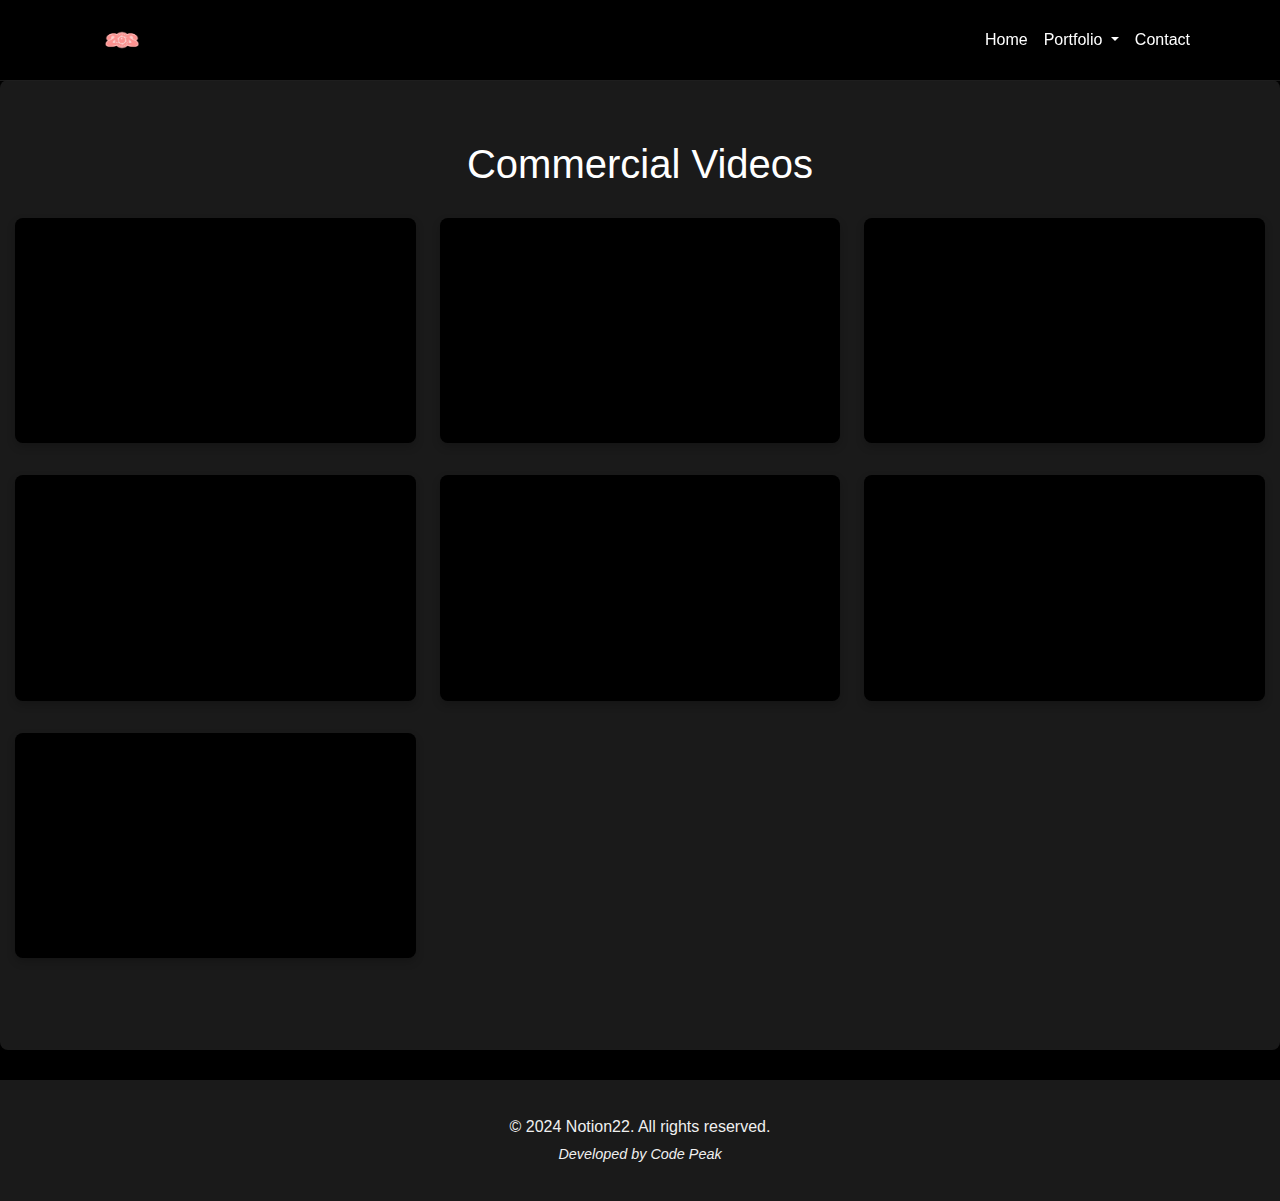
<file: commercial.html>
<!DOCTYPE html>
<html lang="en">
<head>
    <meta charset="UTF-8">
    <meta name="viewport" content="width=device-width, initial-scale=1.0">
    <title>Commercial Videos</title>
    <link href="https://cdn.jsdelivr.net/npm/bootstrap@5.3.0/dist/css/bootstrap.min.css" rel="stylesheet">
    <link href="https://cdnjs.cloudflare.com/ajax/libs/font-awesome/6.0.0-beta3/css/all.min.css" rel="stylesheet">
    <link rel="stylesheet" href="./assets/css/withVidoes.css">
    <link rel="stylesheet" href="./assets/css/protofolio.css">
</head>
<body>
    <!-- Navbar -->
     
<nav class="navbar navbar-expand-lg navbar-dark">
    <div class="container">
        <a class="navbar-brand" href="./index.html">
            <img src="./assets/imgs/Image__16_-removebg-preview.png" alt="Brand Logo" class="logo">
        </a>
        <button class="navbar-toggler" type="button" data-bs-toggle="collapse" data-bs-target="#navbarNav" aria-controls="navbarNav" aria-expanded="false" aria-label="Toggle navigation">
            <span class="navbar-toggler-icon"></span>
        </button>
        <div class="collapse navbar-collapse" id="navbarNav">
            <ul class="navbar-nav ms-auto">
                <li class="nav-item">
                    <a class="nav-link" href="./index.html">Home</a>
                </li>
                <!-- Portfolio Dropdown -->
                <li class="nav-item dropdown">
                    <a class="nav-link dropdown-toggle" href="#" id="portfolioDropdown" role="button" data-bs-toggle="dropdown" aria-expanded="false">
                        Portfolio
                    </a>
                    <ul class="dropdown-menu" aria-labelledby="portfolioDropdown">
                        <li><a class="dropdown-item" href="./commercial.html">Commercial</a></li>
                        <li><a class="dropdown-item" href="./events.html">Events</a></li>
                        <li><a class="dropdown-item" href="./interviews.html">Interviews</a></li>
                        <li><a class="dropdown-item" href="./lifestle.html">Lifestle</a></li>
                        <li><a class="dropdown-item" href="./player.html">Player</a></li>
                        <li><a class="dropdown-item" href="./tournaments.html">Tournaments</a></li>
                        <li><a class="dropdown-item" href="./tours.html">Tours</a></li>
                        <li><a class="dropdown-item" href="./trailors.html">Trailors</a></li>
                    </ul>
                </li>
                <li class="nav-item">
                    <a class="nav-link" href="./contact.html">Contact</a>
                </li>
            </ul>
        </div>
    </div>
</nav>

    <!-- Commercial Section -->
    <section id="portfolio" class="portfolio">
        <h2 class="section-title a">Commercial Videos</h2>
        <div class="container1">
            <div class="row">
                <div class="col-md-4 portfolio-item">
                    <div class="responsive-iframe">
                        <iframe src="https://drive.google.com/file/d/1Ci6659cjeqsn2aIJlR-iZpNcaQkZt2Td/preview" allowfullscreen></iframe>
                    </div>
                </div>
                <div class="col-md-4 portfolio-item">
                    <div class="responsive-iframe">
                        <iframe src="https://drive.google.com/file/d/1KNfnFH31bwnjLiKF9B8pkea3zg-vW133/preview" frameborder="0" allow="autoplay; fullscreen; picture-in-picture" allowfullscreen></iframe>
                    </div>
                </div>
                <div class="col-md-4 portfolio-item">
                    <div class="responsive-iframe">
                        <iframe src="https://drive.google.com/file/d/14RBmMHaiVrlFuW3FH1dVLyZ0xSs-JPlb/preview" frameborder="0" allow="autoplay; fullscreen; picture-in-picture" allowfullscreen></iframe>
                    </div>
                </div>
                <div class="col-md-4 portfolio-item">
                    <div class="responsive-iframe">
                        <iframe src="https://drive.google.com/file/d/1yuTfjqbkPCmgxcwR56x83HoWOrtwr_2K/preview" frameborder="0" allow="autoplay; fullscreen; picture-in-picture" allowfullscreen></iframe>
                    </div>
                </div>
                <div class="col-md-4 portfolio-item">
                    <div class="responsive-iframe">
                        <iframe src="https://drive.google.com/file/d/1GK-IUHbr3cSz2vw5vdQx3sFRSRLtXF5G/preview" frameborder="0" allow="autoplay; fullscreen; picture-in-picture" allowfullscreen></iframe>
                    </div>
                </div>
                <div class="col-md-4 portfolio-item">
                    <div class="responsive-iframe">
                        <iframe src="https://drive.google.com/file/d/1mxBL8owQ5vi6OQjDoRdFAN7CnIxFLBRR/preview" frameborder="0" allow="autoplay; fullscreen; picture-in-picture" allowfullscreen></iframe>
                    </div>
                </div>
                <div class="col-md-4 portfolio-item">
                    <div class="responsive-iframe">
                        <iframe src="https://drive.google.com/file/d/1byd2df8buBGjHtgYbUWjkyG2OvosZTmK/preview" frameborder="0" allow="autoplay; fullscreen; picture-in-picture" allowfullscreen></iframe>
                    </div>
                </div>
            </div>
            
        </div>
    </section>
    
    <!-- Footer -->
    <footer>
        <p>&copy; 2024 Notion22. All rights reserved.</p>
            <p class="developer-name">Developed by Code Peak</p>
    </footer>
    
    

    <!-- Scripts -->
    <script src="https://cdn.jsdelivr.net/npm/@popperjs/core@2.11.6/dist/umd/popper.min.js"></script>
    <script src="https://cdn.jsdelivr.net/npm/bootstrap@5.3.0/dist/js/bootstrap.bundle.min.js"></script>
</body>
</html>
</file>
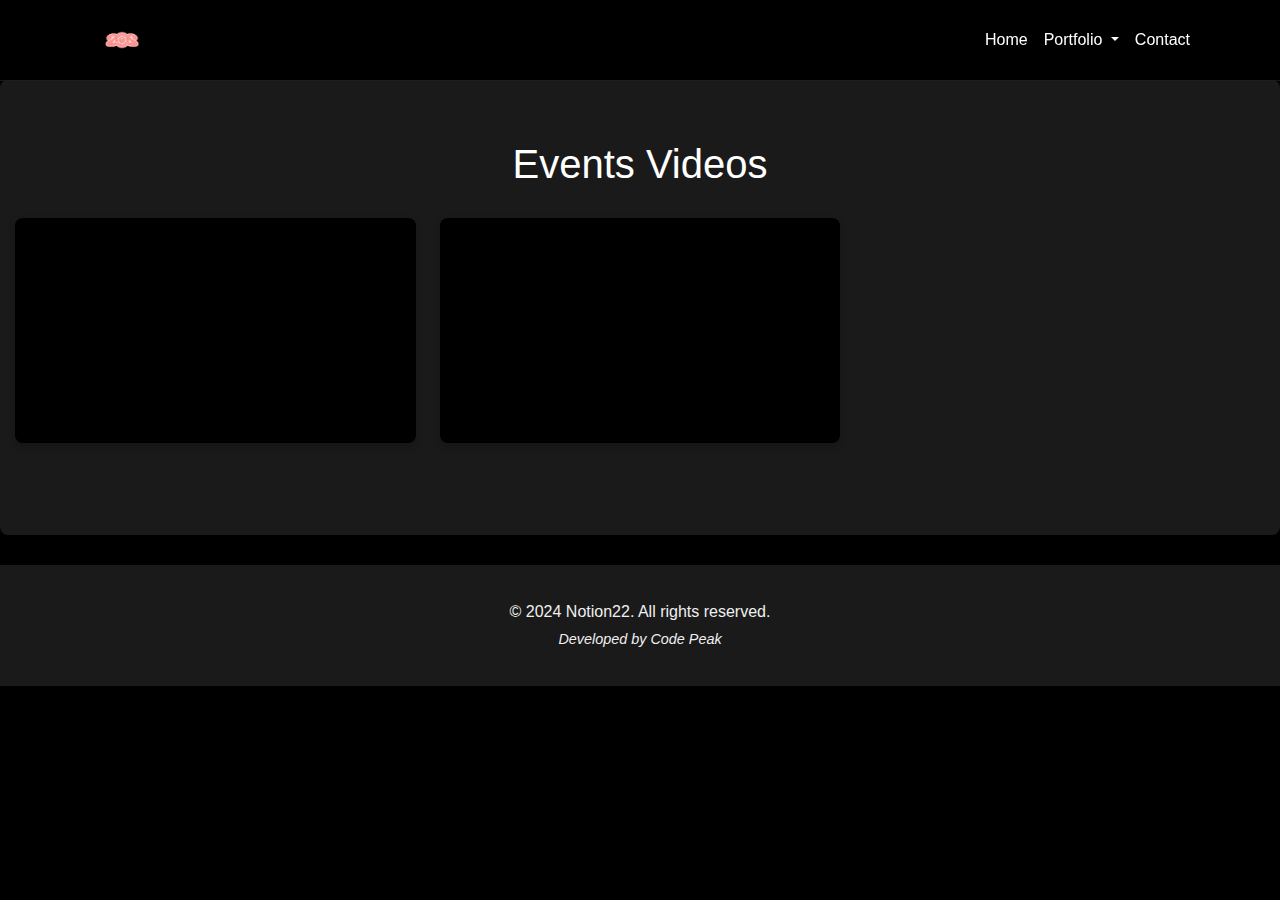
<file: events.html>
<!DOCTYPE html>
<html lang="en">
<head>
    <meta charset="UTF-8">
    <meta name="viewport" content="width=device-width, initial-scale=1.0">
    <title>Commercial Videos</title>
    <link href="https://cdn.jsdelivr.net/npm/bootstrap@5.3.0/dist/css/bootstrap.min.css" rel="stylesheet">
    <link href="https://cdnjs.cloudflare.com/ajax/libs/font-awesome/6.0.0-beta3/css/all.min.css" rel="stylesheet">
    <link rel="stylesheet" href="./assets/css/withVidoes.css">
    <link rel="stylesheet" href="./assets/css/protofolio.css">
</head>
<body>
    <!-- Navbar -->
     
<nav class="navbar navbar-expand-lg navbar-dark">
    <div class="container">
        <a class="navbar-brand" href="./index.html">
            <img src="./assets/imgs/Image__16_-removebg-preview.png" alt="Brand Logo" class="logo">
        </a>
        <button class="navbar-toggler" type="button" data-bs-toggle="collapse" data-bs-target="#navbarNav" aria-controls="navbarNav" aria-expanded="false" aria-label="Toggle navigation">
            <span class="navbar-toggler-icon"></span>
        </button>
        <div class="collapse navbar-collapse" id="navbarNav">
            <ul class="navbar-nav ms-auto">
                <li class="nav-item">
                    <a class="nav-link" href="./index.html">Home</a>
                </li>
                <!-- Portfolio Dropdown -->
                <li class="nav-item dropdown">
                    <a class="nav-link dropdown-toggle" href="#" id="portfolioDropdown" role="button" data-bs-toggle="dropdown" aria-expanded="false">
                        Portfolio
                    </a>
                    <ul class="dropdown-menu" aria-labelledby="portfolioDropdown">
                        <li><a class="dropdown-item" href="./commercial.html">Commercial</a></li>
                        <li><a class="dropdown-item" href="./events.html">Events</a></li>
                        <li><a class="dropdown-item" href="./interviews.html">Interviews</a></li>
                        <li><a class="dropdown-item" href="./lifestle.html">Lifestle</a></li>
                        <li><a class="dropdown-item" href="./player.html">Player</a></li>
                        <li><a class="dropdown-item" href="./tournaments.html">Tournaments</a></li>
                        <li><a class="dropdown-item" href="./tours.html">Tours</a></li>
                        <li><a class="dropdown-item" href="./trailors.html">Trailors</a></li>
                    </ul>
                </li>
                <li class="nav-item">
                    <a class="nav-link" href="./contact.html">Contact</a>
                </li>
            </ul>
        </div>
    </div>
</nav>

    <!-- Commercial Section -->
    <section id="portfolio" class="portfolio">
        <h2 class="section-title a">Events Videos</h2>
        <div class="container1">
            <div class="row">
                <div class="col-md-4 portfolio-item">
                    <div class="responsive-iframe">
                        <iframe src="https://drive.google.com/file/d/1Ulnuil2BJllICyBJV75VysNOcLxTeilj/preview" frameborder="0" allow="autoplay; fullscreen; picture-in-picture" allowfullscreen></iframe>
                    </div>
                </div>
                <div class="col-md-4 portfolio-item">
                    <div class="responsive-iframe">
                        <iframe src="https://drive.google.com/file/d/1KK-iRe_-YCMAuTg2X_WJKgiwobcQmY2Y/preview" frameborder="0" allow="autoplay; fullscreen; picture-in-picture" allowfullscreen></iframe>
                    </div>
                </div>
                
            </div>
           
        </div>
    </section>
    
    <!-- Footer -->
    <footer>
        <p>&copy; 2024 Notion22. All rights reserved.</p>
            <p class="developer-name">Developed by Code Peak</p>
    </footer>
    
    <!-- Scripts -->
    <script src="https://cdn.jsdelivr.net/npm/@popperjs/core@2.11.6/dist/umd/popper.min.js"></script>
    <script src="https://cdn.jsdelivr.net/npm/bootstrap@5.3.0/dist/js/bootstrap.bundle.min.js"></script>
</body>
</html>
</file>
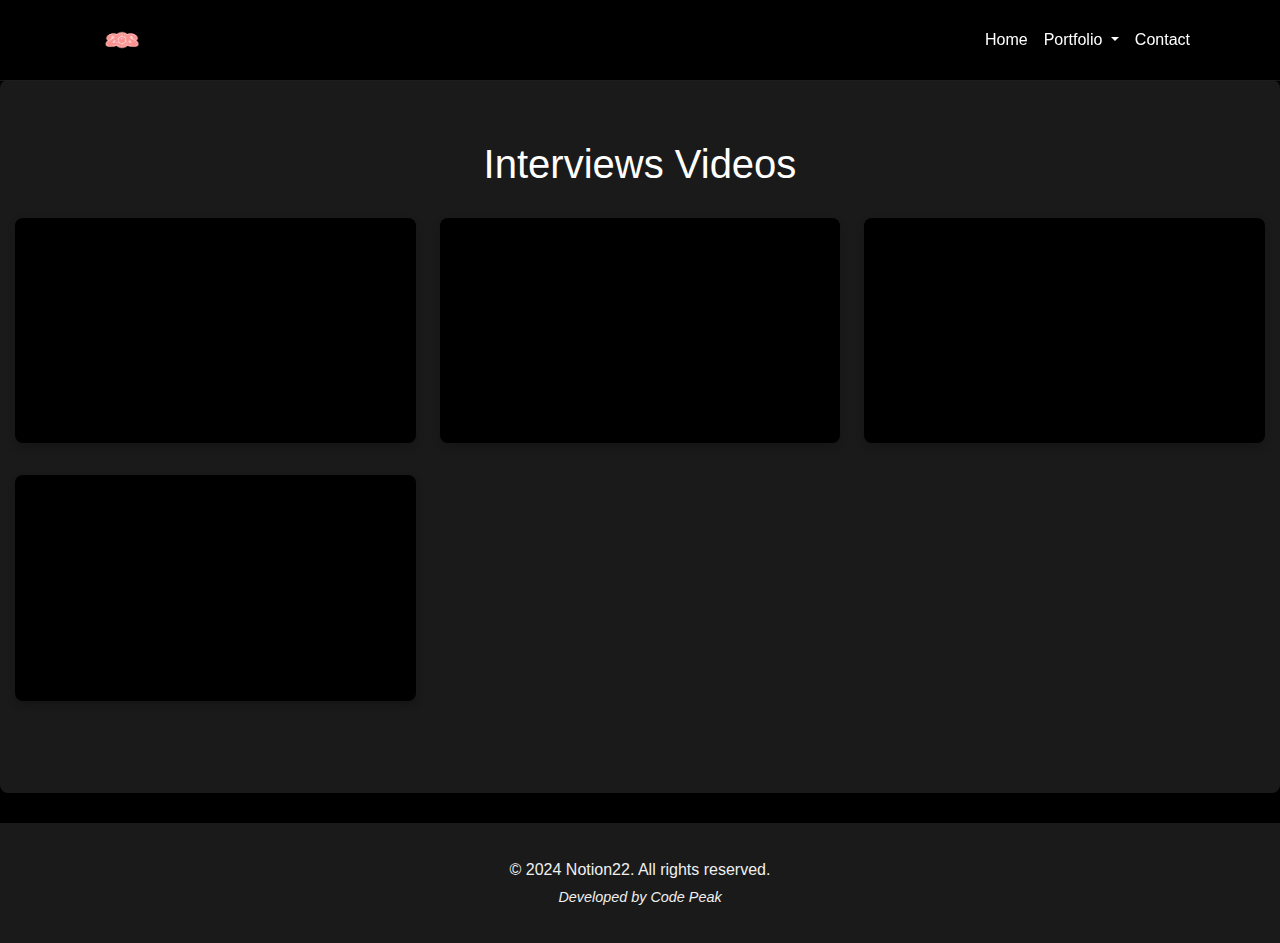
<file: interviews.html>
<!DOCTYPE html>
<html lang="en">
<head>
    <meta charset="UTF-8">
    <meta name="viewport" content="width=device-width, initial-scale=1.0">
    <title>Commercial Videos</title>
    <link href="https://cdn.jsdelivr.net/npm/bootstrap@5.3.0/dist/css/bootstrap.min.css" rel="stylesheet">
    <link href="https://cdnjs.cloudflare.com/ajax/libs/font-awesome/6.0.0-beta3/css/all.min.css" rel="stylesheet">
    <link rel="stylesheet" href="./assets/css/withVidoes.css">
    <link rel="stylesheet" href="./assets/css/protofolio.css">
</head>
<body>
    <!-- Navbar -->
     
<nav class="navbar navbar-expand-lg navbar-dark">
    <div class="container">
        <a class="navbar-brand" href="./index.html">
            <img src="./assets/imgs/Image__16_-removebg-preview.png" alt="Brand Logo" class="logo">
        </a>
        <button class="navbar-toggler" type="button" data-bs-toggle="collapse" data-bs-target="#navbarNav" aria-controls="navbarNav" aria-expanded="false" aria-label="Toggle navigation">
            <span class="navbar-toggler-icon"></span>
        </button>
        <div class="collapse navbar-collapse" id="navbarNav">
            <ul class="navbar-nav ms-auto">
                <li class="nav-item">
                    <a class="nav-link" href="./index.html">Home</a>
                </li>
                <!-- Portfolio Dropdown -->
                <li class="nav-item dropdown">
                    <a class="nav-link dropdown-toggle" href="#" id="portfolioDropdown" role="button" data-bs-toggle="dropdown" aria-expanded="false">
                        Portfolio
                    </a>
                    <ul class="dropdown-menu" aria-labelledby="portfolioDropdown">
                        <li><a class="dropdown-item" href="./commercial.html">Commercial</a></li>
                        <li><a class="dropdown-item" href="./events.html">Events</a></li>
                        <li><a class="dropdown-item" href="./interviews.html">Interviews</a></li>
                        <li><a class="dropdown-item" href="./lifestle.html">Lifestle</a></li>
                        <li><a class="dropdown-item" href="./player.html">Player</a></li>
                        <li><a class="dropdown-item" href="./tournaments.html">Tournaments</a></li>
                        <li><a class="dropdown-item" href="./tours.html">Tours</a></li>
                        <li><a class="dropdown-item" href="./trailors.html">Trailors</a></li>
                    </ul>
                </li>
                <li class="nav-item">
                    <a class="nav-link" href="./contact.html">Contact</a>
                </li>
            </ul>
        </div>
    </div>
</nav>

    <!-- Commercial Section -->
    <section id="portfolio" class="portfolio">
        <h2 class="section-title a">Interviews Videos</h2>
        <div class="container1">
            <div class="row">
                <div class="col-md-4 portfolio-item">
                    <div class="responsive-iframe">
                        <iframe src="https://drive.google.com/file/d/1I-xIxNiMqZW8kImcKd21ZSKlfmwRE_4f/preview" frameborder="0" allow="autoplay; fullscreen; picture-in-picture" allowfullscreen></iframe>
                    </div>
                </div>
                <div class="col-md-4 portfolio-item">
                    <div class="responsive-iframe">
                        <iframe src="https://drive.google.com/file/d/1QvTJ7Ta1_7dGACW-aa2CLMWY8NrIyuXS/preview" frameborder="0" allow="autoplay; fullscreen; picture-in-picture" allowfullscreen></iframe>
                    </div>
                </div>
                <div class="col-md-4 portfolio-item">
                    <div class="responsive-iframe">
                        <iframe src="https://drive.google.com/file/d/1PtAjTqLUBlX2ZAwkMkAVqgpta9bhFLrm/preview" frameborder="0" allow="autoplay; fullscreen; picture-in-picture" allowfullscreen></iframe>
                    </div>
                </div>
                <div class="col-md-4 portfolio-item">
                    <div class="responsive-iframe">
                        <iframe src="https://drive.google.com/file/d/171QuytmlKp_TGbYX3Lk-Dy2N0zCQBTbd/preview" frameborder="0" allow="autoplay; fullscreen; picture-in-picture" allowfullscreen></iframe>
                    </div>
                </div>
            </div>
            
        </div>
    </section>
    
    <!-- Footer -->
    <footer>
        <p>&copy; 2024 Notion22. All rights reserved.</p>
            <p class="developer-name">Developed by Code Peak</p>
    </footer>
    
    <!-- Scripts -->
    <script src="https://cdn.jsdelivr.net/npm/@popperjs/core@2.11.6/dist/umd/popper.min.js"></script>
    <script src="https://cdn.jsdelivr.net/npm/bootstrap@5.3.0/dist/js/bootstrap.bundle.min.js"></script>
</body>
</html>
</file>
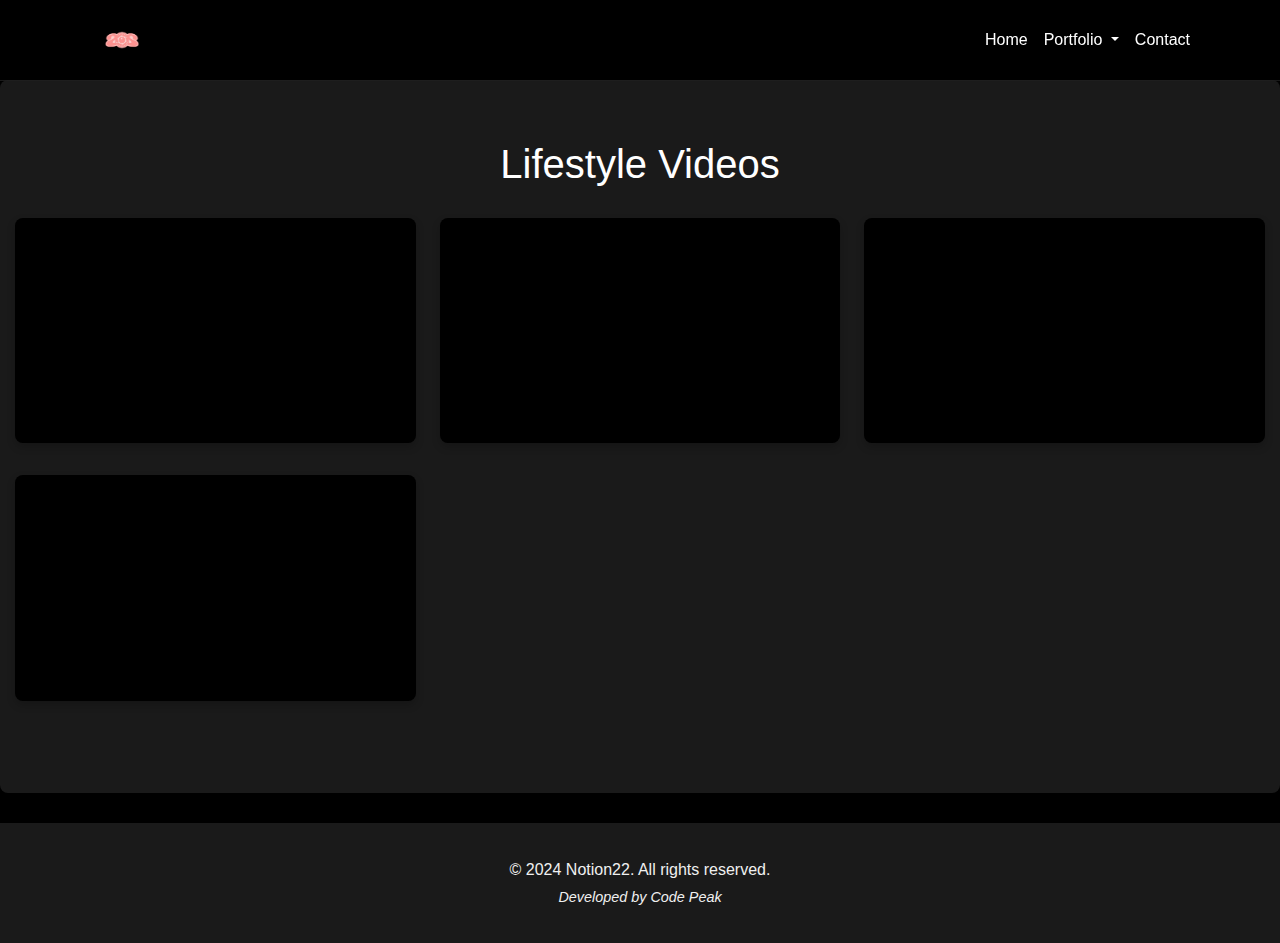
<file: lifestle.html>
<!DOCTYPE html>
<html lang="en">
<head>
    <meta charset="UTF-8">
    <meta name="viewport" content="width=device-width, initial-scale=1.0">
    <title>Commercial Videos</title>
    <link href="https://cdn.jsdelivr.net/npm/bootstrap@5.3.0/dist/css/bootstrap.min.css" rel="stylesheet">
    <link href="https://cdnjs.cloudflare.com/ajax/libs/font-awesome/6.0.0-beta3/css/all.min.css" rel="stylesheet">
    <link rel="stylesheet" href="./assets/css/withVidoes.css">
    <link rel="stylesheet" href="./assets/css/protofolio.css">
</head>
<body>
    <!-- Navbar -->
     
<nav class="navbar navbar-expand-lg navbar-dark">
    <div class="container">
        <a class="navbar-brand" href="./index.html">
            <img src="./assets/imgs/Image__16_-removebg-preview.png" alt="Brand Logo" class="logo">
        </a>
        <button class="navbar-toggler" type="button" data-bs-toggle="collapse" data-bs-target="#navbarNav" aria-controls="navbarNav" aria-expanded="false" aria-label="Toggle navigation">
            <span class="navbar-toggler-icon"></span>
        </button>
        <div class="collapse navbar-collapse" id="navbarNav">
            <ul class="navbar-nav ms-auto">
                <li class="nav-item">
                    <a class="nav-link" href="./index.html">Home</a>
                </li>
                <!-- Portfolio Dropdown -->
                <li class="nav-item dropdown">
                    <a class="nav-link dropdown-toggle" href="#" id="portfolioDropdown" role="button" data-bs-toggle="dropdown" aria-expanded="false">
                        Portfolio
                    </a>
                    <ul class="dropdown-menu" aria-labelledby="portfolioDropdown">
                        <li><a class="dropdown-item" href="./commercial.html">Commercial</a></li>
                        <li><a class="dropdown-item" href="./events.html">Events</a></li>
                        <li><a class="dropdown-item" href="./interviews.html">Interviews</a></li>
                        <li><a class="dropdown-item" href="./lifestle.html">Lifestle</a></li>
                        <li><a class="dropdown-item" href="./player.html">Player</a></li>
                        <li><a class="dropdown-item" href="./tournaments.html">Tournaments</a></li>
                        <li><a class="dropdown-item" href="./tours.html">Tours</a></li>
                        <li><a class="dropdown-item" href="./trailors.html">Trailors</a></li>
                    </ul>
                </li>
                <li class="nav-item">
                    <a class="nav-link" href="./contact.html">Contact</a>
                </li>
            </ul>
        </div>
    </div>
</nav>

    <!-- Commercial Section -->
    <section id="portfolio" class="portfolio">
        <h2 class="section-title a">Lifestyle Videos</h2>
        <div class="container1">
            <div class="row">
                <div class="col-md-4 portfolio-item">
                    <div class="responsive-iframe">
                        <iframe src="https://drive.google.com/file/d/17AtnIu1MGTCLaxe6g3pMQeeZ-zt1AYRy/preview" frameborder="0" allow="autoplay; fullscreen; picture-in-picture" allowfullscreen></iframe>
                    </div>
                </div>
                <div class="col-md-4 portfolio-item">
                    <div class="responsive-iframe">
                        <iframe src="https://drive.google.com/file/d/1iLzS76R7olbL1Lhg_yyTX7asyPSsNr7U/preview" frameborder="0" allow="autoplay; fullscreen; picture-in-picture" allowfullscreen></iframe>
                    </div>
                </div>
                <div class="col-md-4 portfolio-item">
                    <div class="responsive-iframe">
                        <iframe src="https://drive.google.com/file/d/1luGHGzTAu5qIBqv0y8ARV7HCRUctCZfm/preview" frameborder="0" allow="autoplay; fullscreen; picture-in-picture" allowfullscreen></iframe>
                    </div>
                </div>
                <div class="col-md-4 portfolio-item">
                    <div class="responsive-iframe">
                        <iframe src="https://drive.google.com/file/d/1KdrQ3Foe2X5Ju5XMywpupdFUQrbVsHiz/preview" frameborder="0" allow="autoplay; fullscreen; picture-in-picture" allowfullscreen></iframe>
                    </div>
                </div>
            </div>
          
        </div>
    </section>
    
    <!-- Footer -->
    <footer>
        <p>&copy; 2024 Notion22. All rights reserved.</p>
            <p class="developer-name">Developed by Code Peak</p>
    </footer>
    
    <!-- Scripts -->
    <script src="https://cdn.jsdelivr.net/npm/@popperjs/core@2.11.6/dist/umd/popper.min.js"></script>
    <script src="https://cdn.jsdelivr.net/npm/bootstrap@5.3.0/dist/js/bootstrap.bundle.min.js"></script>
</body>
</html>
</file>
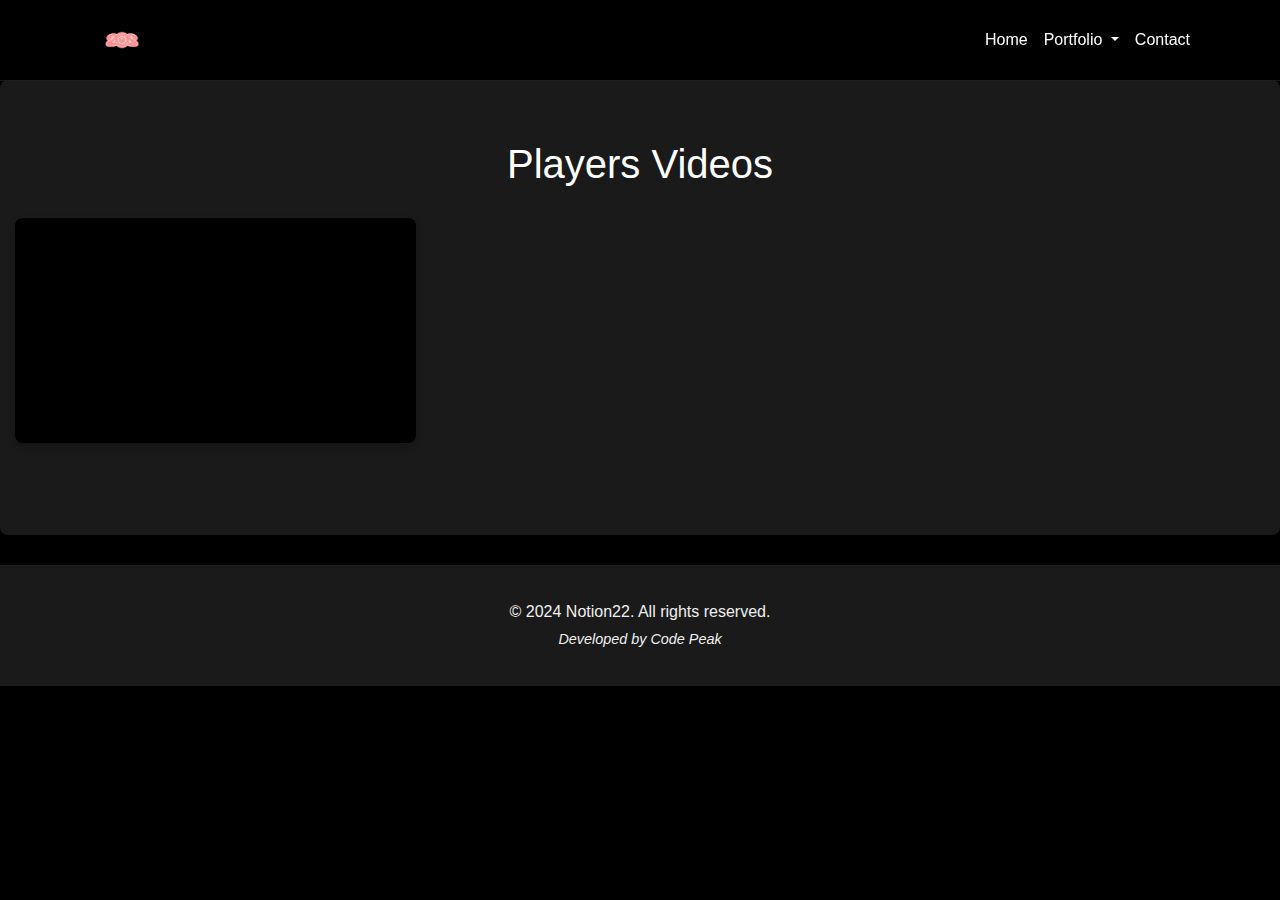
<file: player.html>
<!DOCTYPE html>
<html lang="en">
<head>
    <meta charset="UTF-8">
    <meta name="viewport" content="width=device-width, initial-scale=1.0">
    <title>Commercial Videos</title>
    <link href="https://cdn.jsdelivr.net/npm/bootstrap@5.3.0/dist/css/bootstrap.min.css" rel="stylesheet">
    <link href="https://cdnjs.cloudflare.com/ajax/libs/font-awesome/6.0.0-beta3/css/all.min.css" rel="stylesheet">
    <link rel="stylesheet" href="./assets/css/withVidoes.css">
    <link rel="stylesheet" href="./assets/css/protofolio.css">
</head>
<body>
    <!-- Navbar -->
     
<nav class="navbar navbar-expand-lg navbar-dark">
    <div class="container">
        <a class="navbar-brand" href="./index.html">
            <img src="./assets/imgs/Image__16_-removebg-preview.png" alt="Brand Logo" class="logo">
        </a>
        <button class="navbar-toggler" type="button" data-bs-toggle="collapse" data-bs-target="#navbarNav" aria-controls="navbarNav" aria-expanded="false" aria-label="Toggle navigation">
            <span class="navbar-toggler-icon"></span>
        </button>
        <div class="collapse navbar-collapse" id="navbarNav">
            <ul class="navbar-nav ms-auto">
                <li class="nav-item">
                    <a class="nav-link" href="./index.html">Home</a>
                </li>
                <!-- Portfolio Dropdown -->
                <li class="nav-item dropdown">
                    <a class="nav-link dropdown-toggle" href="#" id="portfolioDropdown" role="button" data-bs-toggle="dropdown" aria-expanded="false">
                        Portfolio
                    </a>
                    <ul class="dropdown-menu" aria-labelledby="portfolioDropdown">
                        <li><a class="dropdown-item" href="./commercial.html">Commercial</a></li>
                        <li><a class="dropdown-item" href="./events.html">Events</a></li>
                        <li><a class="dropdown-item" href="./interviews.html">Interviews</a></li>
                        <li><a class="dropdown-item" href="./lifestle.html">Lifestle</a></li>
                        <li><a class="dropdown-item" href="./player.html">Player</a></li>
                        <li><a class="dropdown-item" href="./tournaments.html">Tournaments</a></li>
                        <li><a class="dropdown-item" href="./tours.html">Tours</a></li>
                        <li><a class="dropdown-item" href="./trailors.html">Trailors</a></li>
                    </ul>
                </li>
                <li class="nav-item">
                    <a class="nav-link" href="./contact.html">Contact</a>
                </li>
            </ul>
        </div>
    </div>
</nav>

    <!-- Commercial Section -->
    <section id="portfolio" class="portfolio">
        <h2 class="section-title a">Players Videos</h2>
        <div class="container1">
            <div class="row">
                <div class="col-md-4 portfolio-item">
                    <div class="responsive-iframe">
                        <iframe src="https://drive.google.com/file/d/1SsKXIBVfRe3YrcfVOZXsQHwzx8qUX9hA/preview" frameborder="0" allow="autoplay; fullscreen; picture-in-picture" allowfullscreen></iframe>
                    </div>
                </div>
                
            </div>
          
        </div>
    </section>
    
    <!-- Footer -->
    <footer>
        <p>&copy; 2024 Notion22. All rights reserved.</p>
            <p class="developer-name">Developed by Code Peak</p>
    </footer>
    
    <!-- Scripts -->
    <script src="https://cdn.jsdelivr.net/npm/@popperjs/core@2.11.6/dist/umd/popper.min.js"></script>
    <script src="https://cdn.jsdelivr.net/npm/bootstrap@5.3.0/dist/js/bootstrap.bundle.min.js"></script>
</body>
</html>
</file>
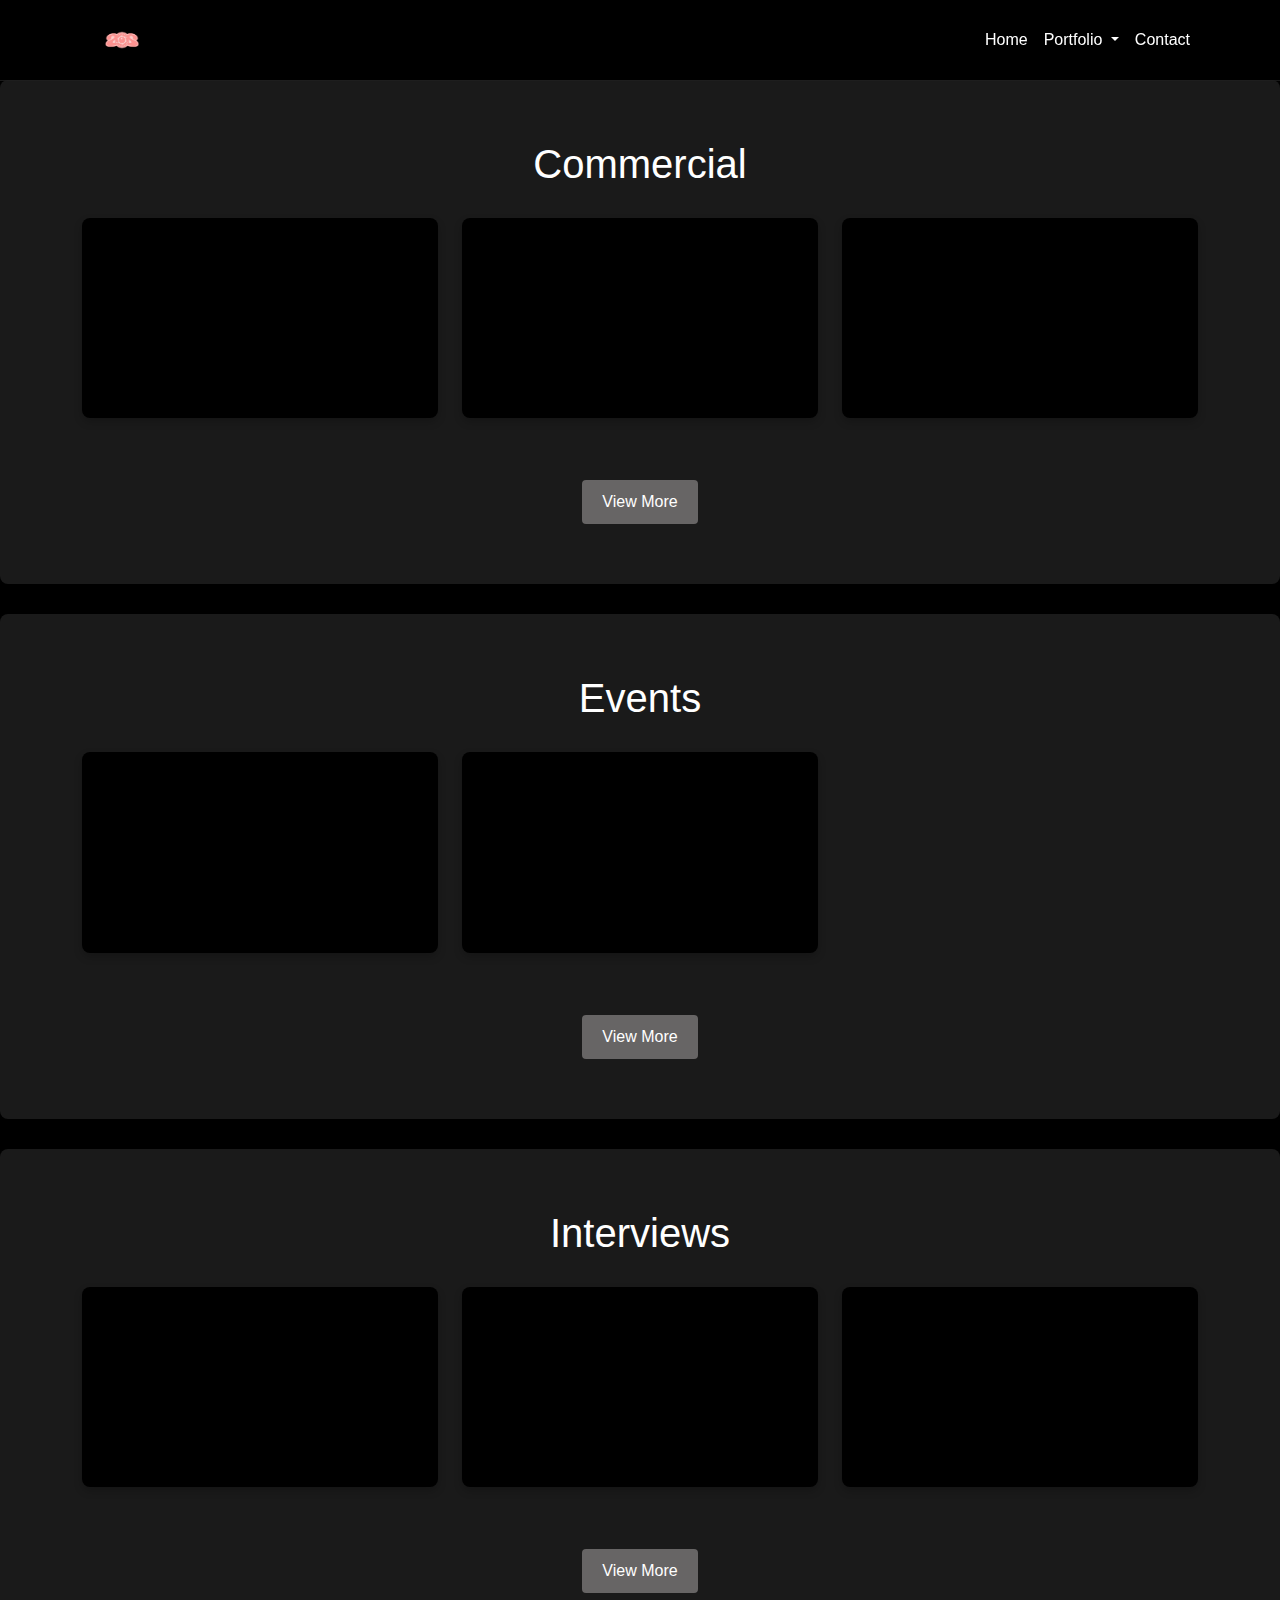
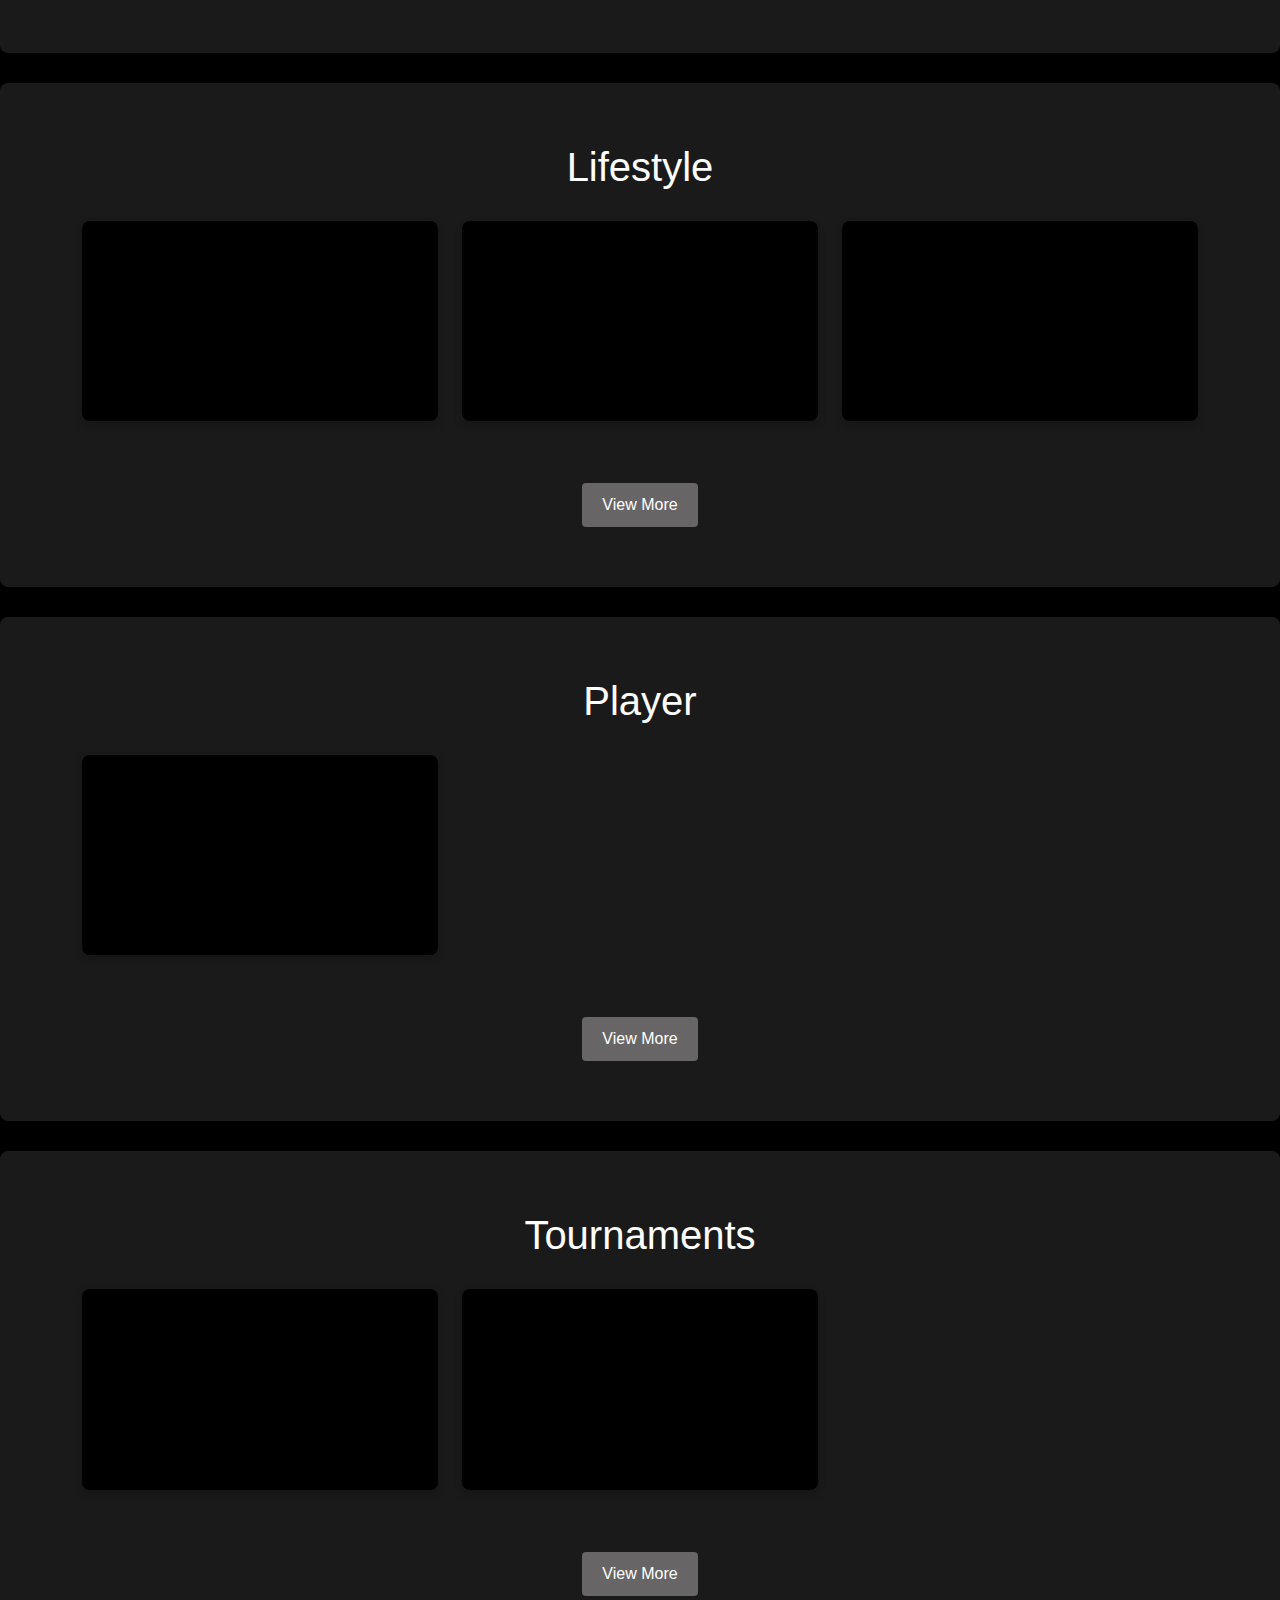
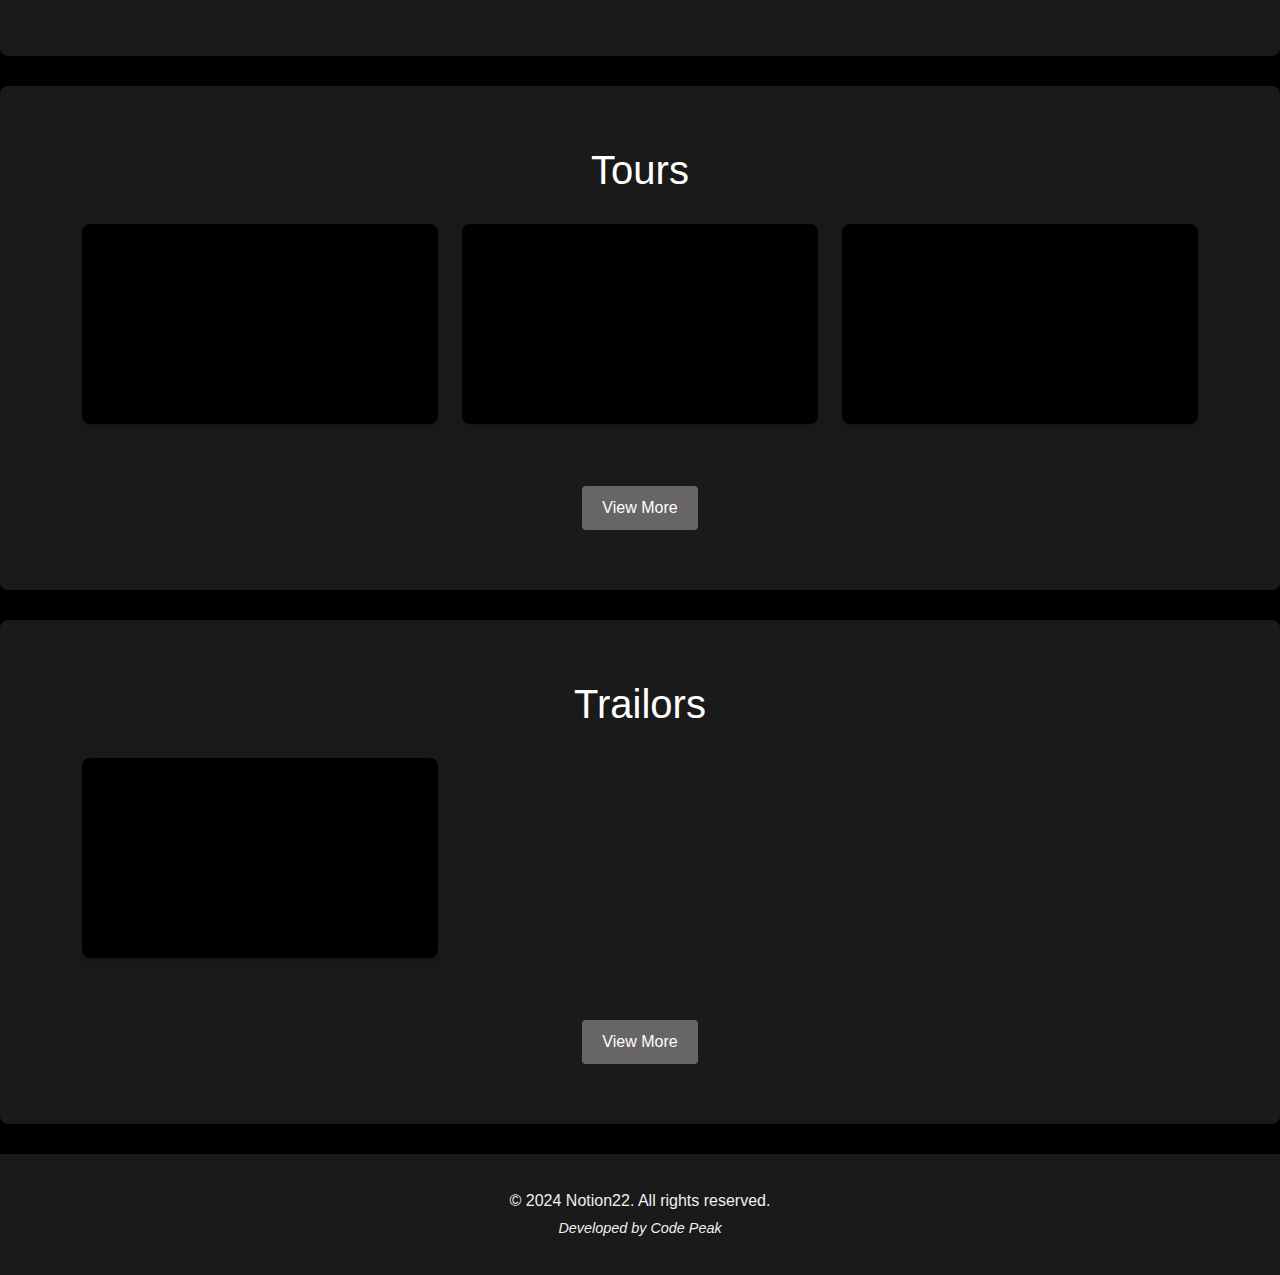
<file: protofolio.html>
<!DOCTYPE html>
<html lang="en">
<head>
    <meta charset="UTF-8">
    <meta name="viewport" content="width=device-width, initial-scale=1.0">
    <title>Protofolio</title>
    <link href="https://cdn.jsdelivr.net/npm/bootstrap@5.3.0/dist/css/bootstrap.min.css" rel="stylesheet">
    <link href="https://cdnjs.cloudflare.com/ajax/libs/font-awesome/6.0.0-beta3/css/all.min.css" rel="stylesheet">
    <link rel="stylesheet" href="./assets/css/protofolio.css">
</head>
<body>
 
     <!-- Navbar -->
<nav class="navbar navbar-expand-lg navbar-dark">
    <div class="container">
        <a class="navbar-brand" href="./index.html">
            <img src="./assets/imgs/Image__16_-removebg-preview.png" alt="Brand Logo" class="logo">
        </a>
        <button class="navbar-toggler" type="button" data-bs-toggle="collapse" data-bs-target="#navbarNav" aria-controls="navbarNav" aria-expanded="false" aria-label="Toggle navigation">
            <span class="navbar-toggler-icon"></span>
        </button>
        <div class="collapse navbar-collapse" id="navbarNav">
            <ul class="navbar-nav ms-auto">
                <li class="nav-item">
                    <a class="nav-link" href="./index.html">Home</a>
                </li>
                <!-- Portfolio Dropdown -->
                <li class="nav-item dropdown">
                    <a class="nav-link dropdown-toggle" href="#" id="portfolioDropdown" role="button" data-bs-toggle="dropdown" aria-expanded="false">
                        Portfolio
                    </a>
                    <ul class="dropdown-menu" aria-labelledby="portfolioDropdown">
                        <li><a class="dropdown-item" href="./commercial.html">Commercial</a></li>
                        <li><a class="dropdown-item" href="./events.html">Events</a></li>
                        <li><a class="dropdown-item" href="./interviews.html">Interviews</a></li>
                        <li><a class="dropdown-item" href="./lifestle.html">Lifestle</a></li>
                        <li><a class="dropdown-item" href="./player.html">Player</a></li>
                        <li><a class="dropdown-item" href="./tournaments.html">Tournaments</a></li>
                        <li><a class="dropdown-item" href="./tours.html">Tours</a></li>
                        <li><a class="dropdown-item" href="./trailors.html">Trailors</a></li>
                    </ul>
                </li>
                <li class="nav-item">
                    <a class="nav-link" href="./contact.html">Contact</a>
                </li>
            </ul>
        </div>
    </div>
</nav>

    <!-- Commercial Section -->
    <section id="commercial" class="portfolio-section">
        <h2 class="section-title a">Commercial</h2>
        <div class="container">
            <div class="row">
                <div class="col-md-4 portfolio-item">
                    <div class="responsive-iframe">
                        <iframe src="https://drive.google.com/file/d/1Ci6659cjeqsn2aIJlR-iZpNcaQkZt2Td/preview" allowfullscreen></iframe>
                    </div>
                </div>
                <div class="col-md-4 portfolio-item">
                    <div class="responsive-iframe">
                        <iframe src="https://drive.google.com/file/d/1KNfnFH31bwnjLiKF9B8pkea3zg-vW133/preview" frameborder="0" allow="autoplay; fullscreen; picture-in-picture" allowfullscreen></iframe>
                    </div>
                </div>
                <div class="col-md-4 portfolio-item">
                    <div class="responsive-iframe">
                        <iframe src="https://drive.google.com/file/d/14RBmMHaiVrlFuW3FH1dVLyZ0xSs-JPlb/preview" frameborder="0" allow="autoplay; fullscreen; picture-in-picture" allowfullscreen></iframe>
                    </div>
                </div>
                <!-- Repeat for additional videos -->
            </div>
        </div>
        <div class="view-more">
            <a href="./commercial.html" class="btn btn-light">View More</a>
        </div>
    </section>

    <!-- Events Section -->
    <section id="events" class="portfolio-section">
        <h2 class="section-title a">Events</h2>
        <div class="container">
            <div class="row">
                <div class="col-md-4 portfolio-item">
                    <div class="responsive-iframe">
                        <iframe src="https://drive.google.com/file/d/1Ulnuil2BJllICyBJV75VysNOcLxTeilj/preview" frameborder="0" allow="autoplay; fullscreen; picture-in-picture" allowfullscreen></iframe>
                    </div>
                </div>
                <div class="col-md-4 portfolio-item">
                    <div class="responsive-iframe">
                        <iframe src="https://drive.google.com/file/d/1KK-iRe_-YCMAuTg2X_WJKgiwobcQmY2Y/preview" frameborder="0" allow="autoplay; fullscreen; picture-in-picture" allowfullscreen></iframe>
                    </div>
                </div>
                <!-- Repeat for additional videos -->
            </div>
        </div>
        <div class="view-more">
            <a href="./events.html" class="btn btn-light">View More</a>
        </div>
    </section>

    <section id="interviews " class="portfolio-section">
        <h2 class="section-title a">Interviews</h2>
        <div class="container">
            <div class="row">
                <div class="col-md-4 portfolio-item">
                    <div class="responsive-iframe">
                        <iframe src="https://drive.google.com/file/d/1I-xIxNiMqZW8kImcKd21ZSKlfmwRE_4f/preview" frameborder="0" allow="autoplay; fullscreen; picture-in-picture" allowfullscreen></iframe>
                    </div>
                </div>
                <div class="col-md-4 portfolio-item">
                    <div class="responsive-iframe">
                        <iframe src="https://drive.google.com/file/d/1QvTJ7Ta1_7dGACW-aa2CLMWY8NrIyuXS/preview" frameborder="0" allow="autoplay; fullscreen; picture-in-picture" allowfullscreen></iframe>
                    </div>
                </div>
                <div class="col-md-4 portfolio-item">
                    <div class="responsive-iframe">
                        <iframe src="https://drive.google.com/file/d/1PtAjTqLUBlX2ZAwkMkAVqgpta9bhFLrm/preview" frameborder="0" allow="autoplay; fullscreen; picture-in-picture" allowfullscreen></iframe>
                    </div>
                </div>
                <!-- Repeat for additional videos -->
            </div>
        </div>
        <div class="view-more">
            <a href="./interviews.html" class="btn btn-light">View More</a>
        </div>
    </section>

    <section id="lifestyle" class="portfolio-section">
        <h2 class="section-title a">Lifestyle</h2>
        <div class="container">
            <div class="row">
                <div class="col-md-4 portfolio-item">
                    <div class="responsive-iframe">
                        <iframe src="https://drive.google.com/file/d/17AtnIu1MGTCLaxe6g3pMQeeZ-zt1AYRy/preview" frameborder="0" allow="autoplay; fullscreen; picture-in-picture" allowfullscreen></iframe>
                    </div>
                </div>
                <div class="col-md-4 portfolio-item">
                    <div class="responsive-iframe">
                        <iframe src="https://drive.google.com/file/d/1iLzS76R7olbL1Lhg_yyTX7asyPSsNr7U/preview" frameborder="0" allow="autoplay; fullscreen; picture-in-picture" allowfullscreen></iframe>
                    </div>
                </div>
                <div class="col-md-4 portfolio-item">
                    <div class="responsive-iframe">
                        <iframe src="https://drive.google.com/file/d/1luGHGzTAu5qIBqv0y8ARV7HCRUctCZfm/preview" frameborder="0" allow="autoplay; fullscreen; picture-in-picture" allowfullscreen></iframe>
                    </div>
                </div>
                <!-- Repeat for additional videos -->
            </div>
            <div class="view-more">
                <a href="./lifestle.html" class="btn btn-light">View More</a>
            </div>
        </div>
        
    </section>

    <section id="player" class="portfolio-section">
        <h2 class="section-title a">Player</h2>
        <div class="container">
            <div class="row">
                <div class="col-md-4 portfolio-item">
                    <div class="responsive-iframe">
                        <iframe src="https://drive.google.com/file/d/1SsKXIBVfRe3YrcfVOZXsQHwzx8qUX9hA/preview" frameborder="0" allow="autoplay; fullscreen; picture-in-picture" allowfullscreen></iframe>
                    </div>
                </div>
               
                <!-- Repeat for additional videos -->
            </div>
        </div>
        <div class="view-more">
            <a href="./player.html" class="btn btn-light">View More</a>
        </div>
    </section>

    <section id="Tournaments" class="portfolio-section">
        <h2 class="section-title a">Tournaments</h2>
        <div class="container">
            <div class="row">
                <div class="col-md-4 portfolio-item">
                    <div class="responsive-iframe">
                        <iframe src="https://drive.google.com/file/d/17pEnr1scZKv8erV7EUIitcAAyZoCB09I/preview" frameborder="0" allow="autoplay; fullscreen; picture-in-picture" allowfullscreen></iframe>
                    </div>
                </div>
                <div class="col-md-4 portfolio-item">
                    <div class="responsive-iframe">
                        <iframe src="https://drive.google.com/file/d/1Gl1C_fQt_cMRDpD2X7ZDRDw5VIEgUtHc/preview" frameborder="0" allow="autoplay; fullscreen; picture-in-picture" allowfullscreen></iframe>
                    </div>
                </div>
                <!-- <div class="col-md-4 video-item">
                    <video controls>
                        <source src="./assets/vids/website titles/lifestyle/0522.mov" type="video/mp4">
                        Your browser does not support the video tag.
                    </video>
                </div> -->
                <!-- Repeat for additional videos -->
            </div>
        </div>
        <div class="view-more">
            <a href="./tournaments.html" class="btn btn-light">View More</a>
        </div>
    </section>

    <section id="Tours" class="portfolio-section">
        <h2 class="section-title a">Tours</h2>
        <div class="container">
            <div class="row">
                <div class="col-md-4 portfolio-item">
                    <div class="responsive-iframe">
                        <iframe src="https://drive.google.com/file/d/1WCcXoigCQm6WjmSvTIrUuiHqvGPNZGmQ/preview" frameborder="0" allow="autoplay; fullscreen; picture-in-picture" allowfullscreen></iframe>
                    </div>
                </div>
                <div class="col-md-4 portfolio-item">
                    <div class="responsive-iframe">
                        <iframe src="https://drive.google.com/file/d/1NHpYMSiHWPjGxnLD50TZ2cwzNvVt_Xmq/preview" frameborder="0" allow="autoplay; fullscreen; picture-in-picture" allowfullscreen></iframe>
                    </div>
                </div>
                <div class="col-md-4 portfolio-item">
                    <div class="responsive-iframe">
                        <iframe src="https://drive.google.com/file/d/1QOZ1aQ5L3l7HOskpU-vcrxo2pVjIKhyR/preview" frameborder="0" allow="autoplay; fullscreen; picture-in-picture" allowfullscreen></iframe>
                    </div>
                </div>
                <!-- Repeat for additional videos -->
            </div>
        </div>
        <div class="view-more">
            <a href="./tours.html" class="btn btn-light">View More</a>
        </div>
    </section>

    <section id="trailors" class="portfolio-section">
        <h2 class="section-title a">Trailors</h2>
        <div class="container">
            <div class="row">
                <div class="col-md-4 portfolio-item">
                    <div class="responsive-iframe">
                        <iframe src="https://drive.google.com/file/d/1xZs9u_-j7AbUGNWD10XTFNz3cch9VPkk/preview" frameborder="0" allow="autoplay; fullscreen; picture-in-picture" allowfullscreen></iframe>
                    </div>
                </div>
                <!-- Repeat for additional videos -->
            </div>
        </div>
        <div class="view-more">
            <a href="./trailors.html" class="btn btn-light">View More</a>
        </div>
    </section>
    <!-- Repeat for Interviews, Lifestyle, Play Signing, Tournaments, Tours, Trailers -->


    <!-- Footer -->
    <footer>
        <p>&copy; 2024 Notion22. All rights reserved.</p>
            <p class="developer-name">Developed by Code Peak</p>
    </footer>
    
    <!-- Scripts -->
    <script src="https://cdn.jsdelivr.net/npm/@popperjs/core@2.11.6/dist/umd/popper.min.js"></script>
    <script src="https://cdn.jsdelivr.net/npm/bootstrap@5.3.0/dist/js/bootstrap.bundle.min.js"></script>
    <script src="./assets/js/protofolio.js"></script>
</body>
</html>
</file>
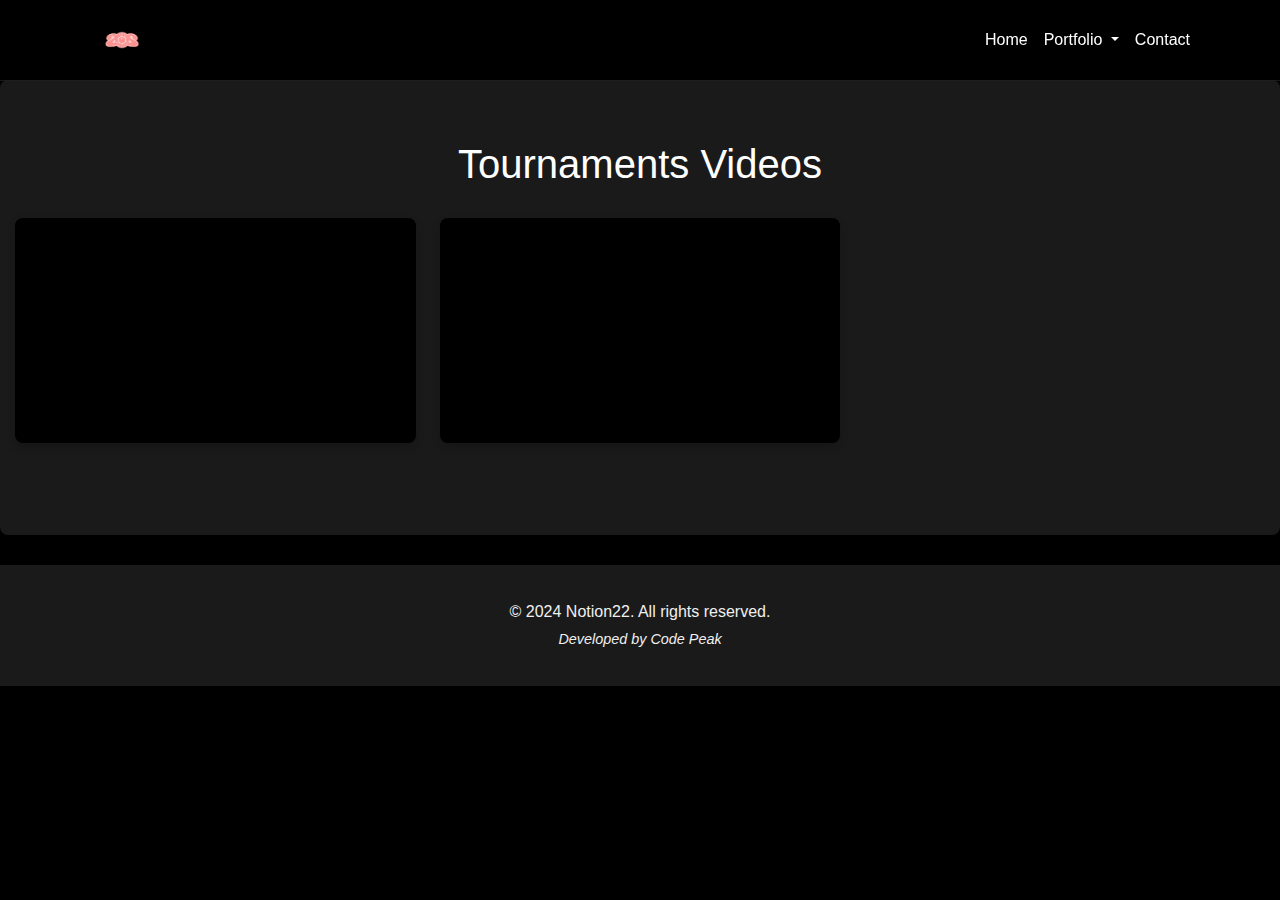
<file: tournaments.html>
<!DOCTYPE html>
<html lang="en">
<head>
    <meta charset="UTF-8">
    <meta name="viewport" content="width=device-width, initial-scale=1.0">
    <title>Commercial Videos</title>
    <link href="https://cdn.jsdelivr.net/npm/bootstrap@5.3.0/dist/css/bootstrap.min.css" rel="stylesheet">
    <link href="https://cdnjs.cloudflare.com/ajax/libs/font-awesome/6.0.0-beta3/css/all.min.css" rel="stylesheet">
    <link rel="stylesheet" href="./assets/css/withVidoes.css">
    <link rel="stylesheet" href="./assets/css/protofolio.css">
</head>
<body>
    <!-- Navbar -->
     
<nav class="navbar navbar-expand-lg navbar-dark">
    <div class="container">
        <a class="navbar-brand" href="./index.html">
            <img src="./assets/imgs/Image__16_-removebg-preview.png" alt="Brand Logo" class="logo">
        </a>
        <button class="navbar-toggler" type="button" data-bs-toggle="collapse" data-bs-target="#navbarNav" aria-controls="navbarNav" aria-expanded="false" aria-label="Toggle navigation">
            <span class="navbar-toggler-icon"></span>
        </button>
        <div class="collapse navbar-collapse" id="navbarNav">
            <ul class="navbar-nav ms-auto">
                <li class="nav-item">
                    <a class="nav-link" href="./index.html">Home</a>
                </li>
                <!-- Portfolio Dropdown -->
                <li class="nav-item dropdown">
                    <a class="nav-link dropdown-toggle" href="#" id="portfolioDropdown" role="button" data-bs-toggle="dropdown" aria-expanded="false">
                        Portfolio
                    </a>
                    <ul class="dropdown-menu" aria-labelledby="portfolioDropdown">
                        <li><a class="dropdown-item" href="./commercial.html">Commercial</a></li>
                        <li><a class="dropdown-item" href="./events.html">Events</a></li>
                        <li><a class="dropdown-item" href="./interviews.html">Interviews</a></li>
                        <li><a class="dropdown-item" href="./lifestle.html">Lifestle</a></li>
                        <li><a class="dropdown-item" href="./player.html">Player</a></li>
                        <li><a class="dropdown-item" href="./tournaments.html">Tournaments</a></li>
                        <li><a class="dropdown-item" href="./tours.html">Tours</a></li>
                        <li><a class="dropdown-item" href="./trailors.html">Trailors</a></li>
                    </ul>
                </li>
                <li class="nav-item">
                    <a class="nav-link" href="./contact.html">Contact</a>
                </li>
            </ul>
        </div>
    </div>
</nav>

    <!-- Commercial Section -->
    <section id="portfolio" class="portfolio">
        <h2 class="section-title a">Tournaments Videos</h2>
        <div class="container1">
            <div class="row">
                <div class="col-md-4 portfolio-item">
                    <div class="responsive-iframe">
                        <iframe src="https://drive.google.com/file/d/17pEnr1scZKv8erV7EUIitcAAyZoCB09I/preview" frameborder="0" allow="autoplay; fullscreen; picture-in-picture" allowfullscreen></iframe>
                    </div>
                </div>
                <div class="col-md-4 portfolio-item">
                    <div class="responsive-iframe">
                        <iframe src="https://drive.google.com/file/d/1Gl1C_fQt_cMRDpD2X7ZDRDw5VIEgUtHc/preview" frameborder="0" allow="autoplay; fullscreen; picture-in-picture" allowfullscreen></iframe>
                    </div>
                </div>
                
            </div>
            
        </div>
    </section>
    
    <!-- Footer -->
    <footer>
        <p>&copy; 2024 Notion22. All rights reserved.</p>
            <p class="developer-name">Developed by Code Peak</p>
    </footer>
    
    <!-- Scripts -->
    <script src="https://cdn.jsdelivr.net/npm/@popperjs/core@2.11.6/dist/umd/popper.min.js"></script>
    <script src="https://cdn.jsdelivr.net/npm/bootstrap@5.3.0/dist/js/bootstrap.bundle.min.js"></script>
</body>
</html>
</file>
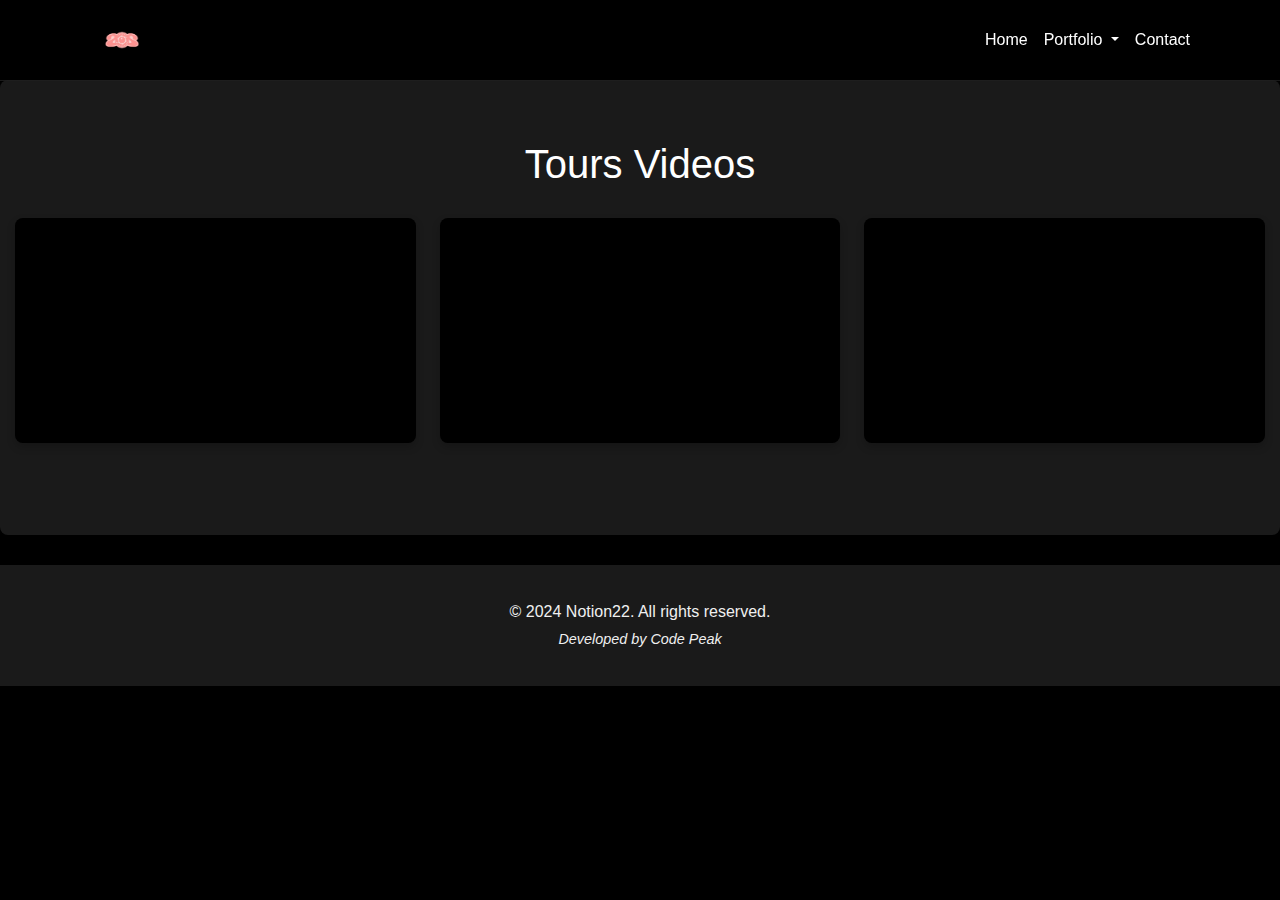
<file: tours.html>
<!DOCTYPE html>
<html lang="en">
<head>
    <meta charset="UTF-8">
    <meta name="viewport" content="width=device-width, initial-scale=1.0">
    <title>Commercial Videos</title>
    <link href="https://cdn.jsdelivr.net/npm/bootstrap@5.3.0/dist/css/bootstrap.min.css" rel="stylesheet">
    <link href="https://cdnjs.cloudflare.com/ajax/libs/font-awesome/6.0.0-beta3/css/all.min.css" rel="stylesheet">
    <link rel="stylesheet" href="./assets/css/withVidoes.css">
    <link rel="stylesheet" href="./assets/css/protofolio.css">
</head>
<body>
    <!-- Navbar -->
     
<nav class="navbar navbar-expand-lg navbar-dark">
    <div class="container">
        <a class="navbar-brand" href="./index.html">
            <img src="./assets/imgs/Image__16_-removebg-preview.png" alt="Brand Logo" class="logo">
        </a>
        <button class="navbar-toggler" type="button" data-bs-toggle="collapse" data-bs-target="#navbarNav" aria-controls="navbarNav" aria-expanded="false" aria-label="Toggle navigation">
            <span class="navbar-toggler-icon"></span>
        </button>
        <div class="collapse navbar-collapse" id="navbarNav">
            <ul class="navbar-nav ms-auto">
                <li class="nav-item">
                    <a class="nav-link" href="./index.html">Home</a>
                </li>
                <!-- Portfolio Dropdown -->
                <li class="nav-item dropdown">
                    <a class="nav-link dropdown-toggle" href="#" id="portfolioDropdown" role="button" data-bs-toggle="dropdown" aria-expanded="false">
                        Portfolio
                    </a>
                    <ul class="dropdown-menu" aria-labelledby="portfolioDropdown">
                        <li><a class="dropdown-item" href="./commercial.html">Commercial</a></li>
                        <li><a class="dropdown-item" href="./events.html">Events</a></li>
                        <li><a class="dropdown-item" href="./interviews.html">Interviews</a></li>
                        <li><a class="dropdown-item" href="./lifestle.html">Lifestle</a></li>
                        <li><a class="dropdown-item" href="./player.html">Player</a></li>
                        <li><a class="dropdown-item" href="./tournaments.html">Tournaments</a></li>
                        <li><a class="dropdown-item" href="./tours.html">Tours</a></li>
                        <li><a class="dropdown-item" href="./trailors.html">Trailors</a></li>
                    </ul>
                </li>
                <li class="nav-item">
                    <a class="nav-link" href="./contact.html">Contact</a>
                </li>
            </ul>
        </div>
    </div>
</nav>

    <!-- Commercial Section -->
    <section id="portfolio" class="portfolio">
        <h2 class="section-title a">Tours Videos</h2>
        <div class="container1">
            <div class="row">
                <div class="col-md-4 portfolio-item">
                    <div class="responsive-iframe">
                        <iframe src="https://drive.google.com/file/d/1WCcXoigCQm6WjmSvTIrUuiHqvGPNZGmQ/preview" frameborder="0" allow="autoplay; fullscreen; picture-in-picture" allowfullscreen></iframe>
                    </div>
                </div>
                <div class="col-md-4 portfolio-item">
                    <div class="responsive-iframe">
                        <iframe src="https://drive.google.com/file/d/1NHpYMSiHWPjGxnLD50TZ2cwzNvVt_Xmq/preview" frameborder="0" allow="autoplay; fullscreen; picture-in-picture" allowfullscreen></iframe>
                    </div>
                </div>
                <div class="col-md-4 portfolio-item">
                    <div class="responsive-iframe">
                        <iframe src="https://drive.google.com/file/d/1QOZ1aQ5L3l7HOskpU-vcrxo2pVjIKhyR/preview" frameborder="0" allow="autoplay; fullscreen; picture-in-picture" allowfullscreen></iframe>
                    </div>
                </div>
            </div>
           
        </div>
    </section>
    
    <!-- Footer -->
    <footer>
        <p>&copy; 2024 Notion22. All rights reserved.</p>
            <p class="developer-name">Developed by Code Peak</p>
    </footer>
    
    <!-- Scripts -->
    <script src="https://cdn.jsdelivr.net/npm/@popperjs/core@2.11.6/dist/umd/popper.min.js"></script>
    <script src="https://cdn.jsdelivr.net/npm/bootstrap@5.3.0/dist/js/bootstrap.bundle.min.js"></script>
</body>
</html>
</file>
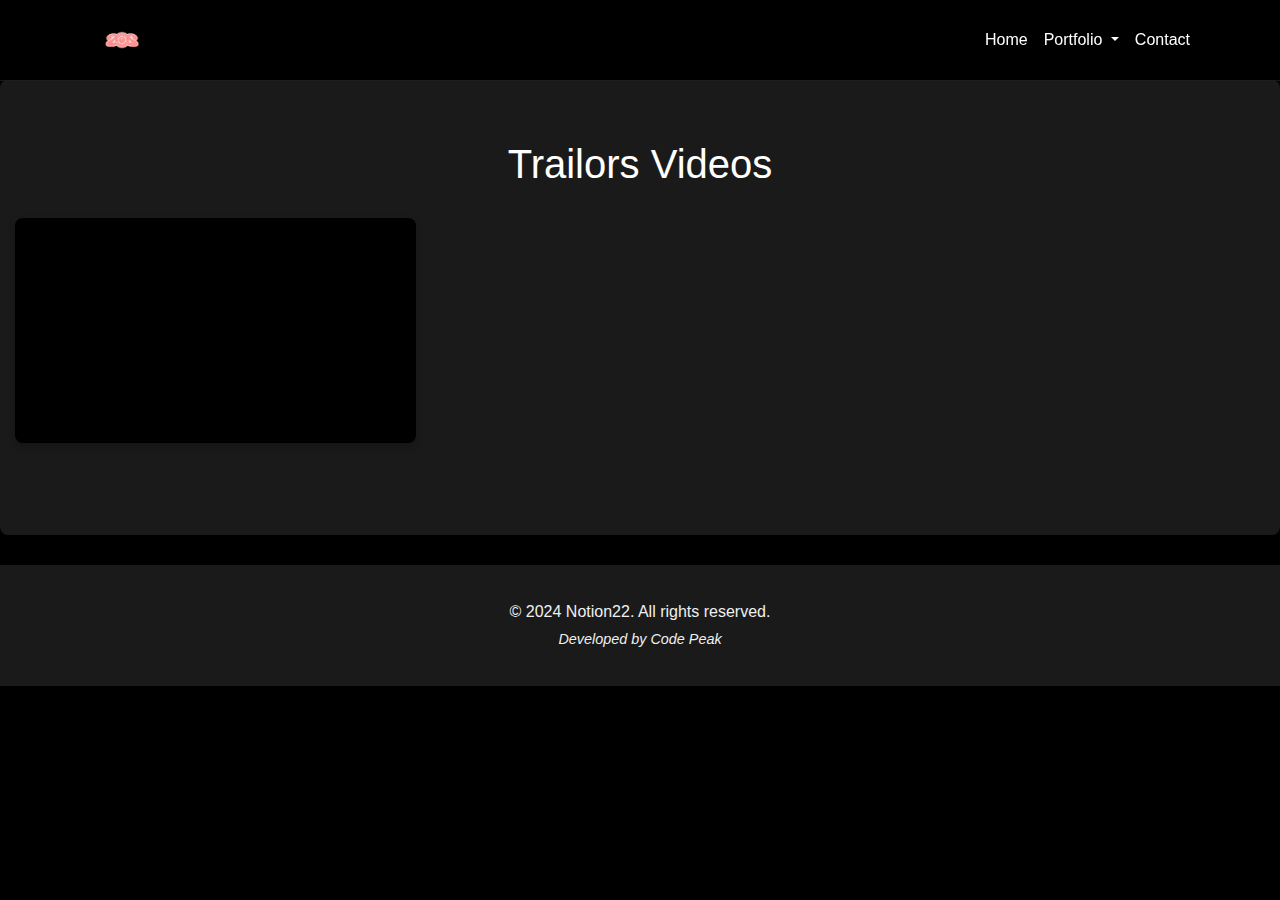
<file: trailors.html>
<!DOCTYPE html>
<html lang="en">
<head>
    <meta charset="UTF-8">
    <meta name="viewport" content="width=device-width, initial-scale=1.0">
    <title>Commercial Videos</title>
    <link href="https://cdn.jsdelivr.net/npm/bootstrap@5.3.0/dist/css/bootstrap.min.css" rel="stylesheet">
    <link href="https://cdnjs.cloudflare.com/ajax/libs/font-awesome/6.0.0-beta3/css/all.min.css" rel="stylesheet">
    <link rel="stylesheet" href="./assets/css/withVidoes.css">
    <link rel="stylesheet" href="./assets/css/protofolio.css">
</head>
<body>
    <!-- Navbar -->
     
<nav class="navbar navbar-expand-lg navbar-dark">
    <div class="container">
        <a class="navbar-brand" href="./index.html">
            <img src="./assets/imgs/Image__16_-removebg-preview.png" alt="Brand Logo" class="logo">
        </a>
        <button class="navbar-toggler" type="button" data-bs-toggle="collapse" data-bs-target="#navbarNav" aria-controls="navbarNav" aria-expanded="false" aria-label="Toggle navigation">
            <span class="navbar-toggler-icon"></span>
        </button>
        <div class="collapse navbar-collapse" id="navbarNav">
            <ul class="navbar-nav ms-auto">
                <li class="nav-item">
                    <a class="nav-link" href="./index.html">Home</a>
                </li>
                <!-- Portfolio Dropdown -->
                <li class="nav-item dropdown">
                    <a class="nav-link dropdown-toggle" href="#" id="portfolioDropdown" role="button" data-bs-toggle="dropdown" aria-expanded="false">
                        Portfolio
                    </a>
                    <ul class="dropdown-menu" aria-labelledby="portfolioDropdown">
                        <li><a class="dropdown-item" href="./commercial.html">Commercial</a></li>
                        <li><a class="dropdown-item" href="./events.html">Events</a></li>
                        <li><a class="dropdown-item" href="./interviews.html">Interviews</a></li>
                        <li><a class="dropdown-item" href="./lifestle.html">Lifestle</a></li>
                        <li><a class="dropdown-item" href="./player.html">Player</a></li>
                        <li><a class="dropdown-item" href="./tournaments.html">Tournaments</a></li>
                        <li><a class="dropdown-item" href="./tours.html">Tours</a></li>
                        <li><a class="dropdown-item" href="./trailors.html">Trailors</a></li>
                    </ul>
                </li>
                <li class="nav-item">
                    <a class="nav-link" href="./contact.html">Contact</a>
                </li>
            </ul>
        </div>
    </div>
</nav>

    <!-- Commercial Section -->
    <section id="portfolio" class="portfolio">
        <h2 class="section-title a">Trailors Videos</h2>
        <div class="container1">
            <div class="row">
                <div class="col-md-4 portfolio-item">
                    <div class="responsive-iframe">
                        <iframe src="https://drive.google.com/file/d/1xZs9u_-j7AbUGNWD10XTFNz3cch9VPkk/preview" frameborder="0" allow="autoplay; fullscreen; picture-in-picture" allowfullscreen></iframe>
                    </div>
                </div>
                
            </div>
           
        </div>
    </section>
    
    <!-- Footer -->
    <footer>
        <p>&copy; 2024 Notion22. All rights reserved.</p>
            <p class="developer-name">Developed by Code Peak</p>
    </footer>
    
    <!-- Scripts -->
    <script src="https://cdn.jsdelivr.net/npm/@popperjs/core@2.11.6/dist/umd/popper.min.js"></script>
    <script src="https://cdn.jsdelivr.net/npm/bootstrap@5.3.0/dist/js/bootstrap.bundle.min.js"></script>
</body>
</html>
</file>
<file: assets/css/withVidoes.css>
.a{

font-family:Impact, Haettenschweiler, 'Arial Narrow Bold', sans-serif;
}
body {
    background-color: black;
    color: white;
    font-family: Arial, sans-serif;
    margin: 0; /* Ensure no default margins */
    padding: 0; /* Remove default padding */
}

/* Navbar styles */
.navbar {
    background-color: rgba(0, 0, 0, 0.8); /* Initial background color */
    border-bottom: 1px solid rgba(255, 255, 255, 0.1);
    transition: background-color 0.3s ease, opacity 0.3s ease;
    z-index: 1000; /* Ensure the navbar is above other content */
    position: fixed; /* Keep the navbar fixed at the top */
    top: 0; /* Ensure it stays at the top */
    width: 100%; /* Full width */
    padding: 10px 0; /* Padding for vertical space */
    box-sizing: border-box; /* Include padding in the element's total width and height */
}
.navbar.scrolled {
    background-color: rgba(0, 0, 0, 0.8); /* Background color when scrolled */
    opacity: 0.9; /* Reduced opacity */
}


.navbar-nav .nav-link {
    color: white; /* Ensures link color */
    background-color: rgba(0, 0, 0, 0.8); /* Consistent background for links */
    padding: 10px; /* Padding around links */
    border-radius: 4px; /* Rounded corners */
    transition: background-color 0.3s; /* Smooth transition for background color */
}
.navbar-nav .nav-link:hover,
.navbar-nav .nav-link:focus {
    background-color: rgba(255, 255, 255, 0.2); /* Background color on hover/focus */
}
/* Add margin-top to content to account for navbar height */
.content {
    margin-top: 80px; /* Adjust this value according to the height of your navbar */
}

/* Add some top padding to ensure content does not overlap with the fixed navbar */
body {
    padding-top: 80px; /* Adjust this value according to the height of your navbar */
}

 
/* Adjust the video and iframe container */
.portfolio-item video,
.portfolio-item iframe {
    width: 100%; /* Ensure it scales to fit the container */
    height: 60vh; /* Adjust height to make the video larger */
    max-width: 100%; /* Ensure it does not exceed the container width */
    border-radius: 8px; /* Optional: Rounded corners */
    box-shadow: 0 4px 8px rgba(0, 0, 0, 0.2); /* Optional: Shadow for better visuals */
}

/* Adjust the responsive iframe container if needed */
.responsive-iframe {
    position: relative;
    padding-bottom: 56.25%; /* 16:9 aspect ratio */
    height: 0;
    overflow: hidden;
    max-width: 100%;
    background: #000;
    border-radius: 8px;
    box-shadow: 0 4px 8px rgba(0, 0, 0, 0.2); /* Optional: shadow for better visuals */
}

.responsive-iframe iframe {
    position: absolute;
    top: 0;
    left: 0;
    width: 100%;
    height: 100%;
    border: none; /* Remove border */
}
.view-more {
            text-align: center;
            margin-top: 30px;
        }
.btn-light {
            background-color: #676565;
            border: none;
            color: #fff;
            padding: 10px 20px;
            font-size: 1rem;
            border-radius: 4px;
            transition: background-color 0.3s;
        }
.btn-light:hover {
            background-color: #575757;
        }
        footer {
            text-align: center;
            padding: 20px;
            background-color: rgba(231, 219, 219, 0.1);
        }


        
            /* Add margin-top to content to account for navbar height */
            .content {
                margin-top: 80px; /* Adjust this value according to the height of your navbar */
            }
            
            /* Add some top padding to ensure content does not overlap with the fixed navbar */
            body {
                padding-top: 80px; /* Adjust this value according to the height of your navbar */
            }
            
          
            section {
            padding: 60px 15px;
            background-color: #1a1a1a;
            border-radius: 8px;
            margin-bottom: 30px;
            }
            .section-title {
            text-align: center;
            margin-bottom: 30px;
            font-size: 2rem;
            color: #fff;
            }
            .contact {
                padding: 60px 15px;
                background-color: #1a1a1a;
                color: #fff;
                border-radius: 8px;
            }
            
            .contact .section-title {
                text-align: center;
                margin-bottom: 30px;
                font-size: 2.5rem;
            }
            
            .contact-form, .contact-info {
                background-color: #333;
                border-radius: 8px;
                padding: 20px;
                box-shadow: 0 4px 8px rgba(0, 0, 0, 0.2);
            }
            
            .contact-form .form-control {
                border-radius: 4px;
                background-color: #444;
                color: #fff;
                border: 1px solid #666;
            }
            
            .contact-form .form-control:focus {
                border-color: #999;
                background-color: #555;
            }
            
            .contact-info p {
                margin-bottom: 15px;
                font-size: 1rem;
            }
            
            .contact-info a.contact-link {
                color: #00aaff;
                text-decoration: none;
            }
            
            .contact-info a.contact-link:hover {
                text-decoration: underline;
            }
            .nav-link {
                text-decoration: none; /* Removes underline */
                color: inherit; /* Ensures link color inherits from parent element, preserving consistency */
            }
            
            
            
            .nav-icon-container svg {
                width: 24px; /* Adjust size as needed */
                height: 24px; /* Adjust size as needed */
                color: #fff; /* Adjust color as needed */
            }
            
            .nav-icon-container h5 {
                margin: 0;
                color: #f4eaea; /* Adjust color as needed */
                font-size: 1rem; /* Adjust font size as needed */
            }
            
            .btn-light {
                background-color: #676565;
                border: none;
                color: #fff;
                padding: 10px 20px;
                font-size: 1rem;
                border-radius: 4px;
                transition: background-color 0.3s;
            }
            
            .btn-light:hover {
                background-color: #575757;
            }
            
            /* Ensure columns stay side by side on medium and larger screens */
            @media (min-width: 768px) {
                .contact-form, .contact-info {
                    display: flex;
                    flex-direction: column;
                    margin-bottom: 15px; /* Space between columns on medium screens and larger */
                }
            }
            
            /* Ensure columns stay side by side on medium and larger screens */
            @media (min-width: 768px) {
                .contact-form, .contact-info {
                    display: flex;
                    flex-direction: column;
                    margin-bottom: 15px; /* Space between columns on medium screens and larger */
                }
            }
                  
              
            
            .text-center {
                margin-top: 30px; /* Add top margin if needed for additional spacing */
            }
</file>
<file: assets/css/protofolio.css>
.a {
    font-family: Impact, Haettenschweiler, 'Arial Narrow Bold', sans-serif;
}

body {
    background-color: black;
    color: white;
    font-family: Arial, sans-serif;
    margin: 0;
    padding: 0;
}

/* Navbar styles */
.navbar {
    background-color: rgba(0, 0, 0, 0.8); /* Initial background color */
    border-bottom: 1px solid rgba(255, 255, 255, 0.1);
    transition: background-color 0.3s ease, opacity 0.3s ease;
    z-index: 1000; /* Ensure the navbar is above other content */
    position: fixed; /* Keep the navbar fixed at the top */
    top: 0; /* Ensure it stays at the top */
    width: 100%; /* Full width */
    padding: 10px 0; /* Padding for vertical space */
    box-sizing: border-box; /* Include padding in the element's total width and height */
}
/* Logo styles */
.logo {
    height: 50px; /* Adjust height as needed */
    margin-left: 15px; /* Space to the left */
    margin-right: 15px; /* Space to the right (if needed) */
}


.navbar.scrolled {
    background-color: rgba(0, 0, 0, 0.8);
    opacity: 0.9;
}

/* Navbar Links */
.navbar-nav .nav-link {
    color: white;
    background-color: rgba(0, 0, 0, 0.8);
    padding: 10px;
    border-radius: 4px;
    transition: background-color 0.3s;
}

.navbar-nav .nav-link:hover,
.navbar-nav .nav-link:focus {
    background-color: rgba(255, 255, 255, 0.2);
}

/* Content Margin */
.content {
    margin-top: 80px;
}

/* Add some top padding to ensure content does not overlap with the fixed navbar */
body {
    padding-top: 80px;
}

/* Portfolio Section */
.portfolio-section {
    padding: 60px 15px;
    background-color: #1a1a1a;
    margin-bottom: 30px;
    border-radius: 8px;
}

/* Section Title */
.section-title {
    text-align: center;
    margin-bottom: 30px;
    font-size: 2.5rem;
    color: #fff;
}

/* Video Item Styles */
.video-item {
    display: block; /* Ensure it behaves like a block */
    margin-bottom: 40px; /* Space between videos */
}

/* Ensuring Video Full Width */
.video-item video {
    width: 100%;
    height: auto;
    border-radius: 8px;
    box-shadow: 0 4px 8px rgba(0, 0, 0, 0.2);
}

.responsive-iframe {
   margin-bottom: 2rem;
    position: relative;
    padding-bottom: 56.25%; /* 16:9 aspect ratio */
    height: 0;
    overflow: hidden;
    max-width: 100%;
    background: #000;
    border-radius: 8px;
    box-shadow: 0 4px 8px rgba(0, 0, 0, 0.2); /* Optional: shadow for better visuals */
}

.responsive-iframe iframe {
    position: absolute;
    top: 0;
    left: 0;
    width: 100%;
    height: 100%;
    border: none; /* Remove border */
}

/* View More Button */
.view-more {
    text-align: center;
    margin-top: 30px;
}

.btn-light {
    background-color: #676565;
    border: none;
    color: #fff;
    padding: 10px 20px;
    font-size: 1rem;
    border-radius: 4px;
    transition: background-color 0.3s;
}

.btn-light:hover {
    background-color: #575757;
}

/* Font Styles */
.a {
    font-family: Impact, Haettenschweiler, 'Arial Narrow Bold', sans-serif;
}


/* Responsive Styles for Smaller Screens */
@media (max-width: 767px) {
    .portfolio-section {
        padding: 30px 10px; /* Adjust padding for smaller screens */
    }

    .video-item {
        margin-bottom: 40px; /* Increased space between videos */
    }
    .responsive-iframe {
   
        margin: 2rem;
        position: relative;
        padding-bottom: 56.25%; /* 16:9 aspect ratio */
        height: 0;
        overflow: hidden;
        max-width: 100%;
        background: #000;
        border-radius: 8px;
        box-shadow: 0 4px 8px rgba(0, 0, 0, 0.2); /* Optional: shadow for better visuals */
    }
}
/* Responsive adjustments for smaller screens */
@media (max-width: 767px) {
    .navbar {
        display: flex; /* Use flexbox */
        align-items: center; /* Center items vertically */
        justify-content: space-between; /* Space between logo and toggler */
        padding: 5px 10px; /* Reduce padding */
    }

    .logo {
        margin-left: 20px; /* Space on the left side */
        margin-right: 10px; /* Space on the right side */
        max-width: 60rem; /* Limit logo width */
        height: 40px; /* Set a fixed height */
        object-fit: contain; /* Ensure the image scales correctly */
    }

    .navbar-toggler {
        margin-left: auto; /* Push the hamburger to the right */
        padding: 8px; /* Adjust padding if necessary */
        height: 40px; /* Set height to match the logo */
        display: flex; /* Ensure it behaves like a flex item */
        align-items: center; /* Center vertically */
    }

    .collapse {
        width: 100%; /* Ensure the collapse expands to full width */
    }

    .navbar-nav {
        display: flex; /* Use flexbox for nav items */
        align-items: center; /* Center items vertically */
    }

    .navbar-nav .nav-link {
        padding: 8px; /* Adjust padding */
        margin: 0 5px; /* Space between links */
    }
}
footer {
    background-color: #1a1a1a; /* Dark background */
    color: #f0f0f0; /* Light text color */
    text-align: center; /* Centered text */
    padding: 30px 20px; /* More padding for better spacing */
    position: relative; /* Positioning */
    bottom: 0; /* Stick to the bottom */
    width: 100%; /* Full width */
    box-shadow: 0 -1px 5px rgba(0, 0, 0, 0.5); /* Subtle shadow */
}

footer p {
    margin: 5px 0; /* Reduced margin for paragraphs */
}

.developer-name {
    font-style: italic; /* Italic style for developer name */
    font-size: 0.9rem; /* Slightly smaller font size */
}

/* Responsive adjustments */
@media (max-width: 600px) {
    footer {
        padding: 20px 10px; /* Adjust padding on small screens */
    }
}
</file>
